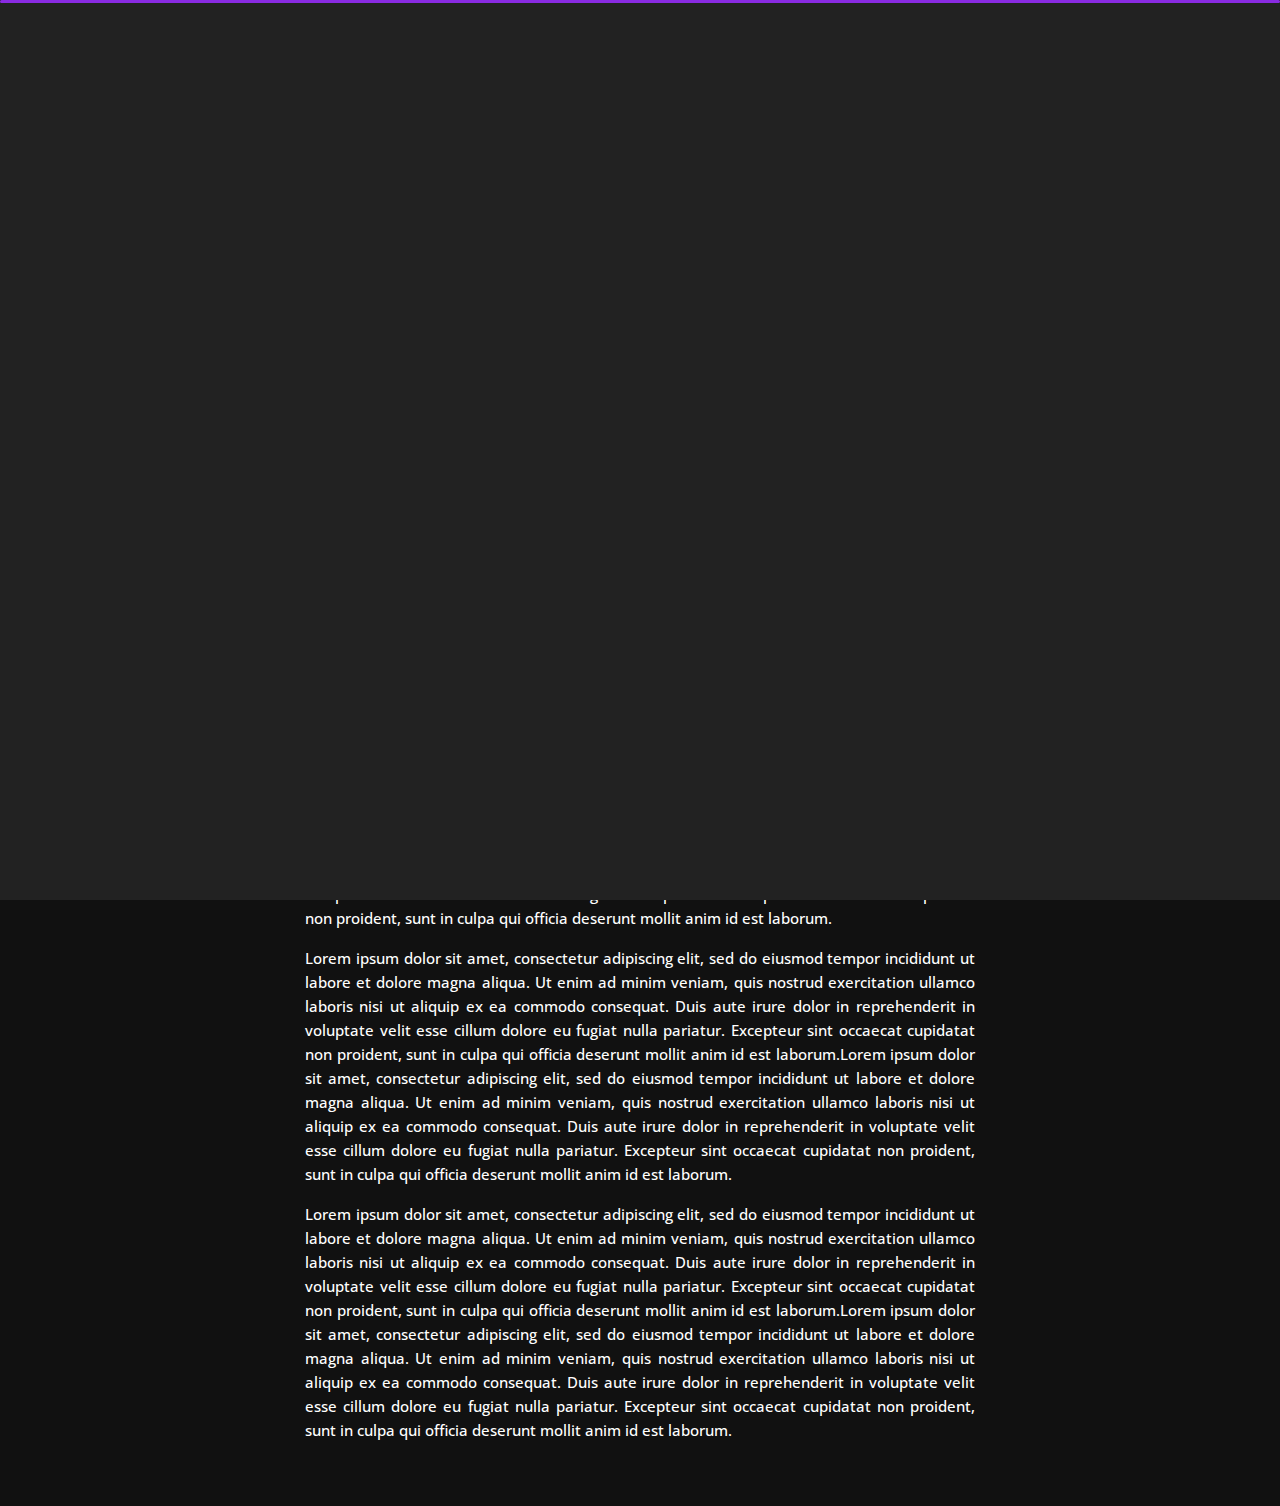
<file: Open/dark/blog-post.html>
<!DOCTYPE html>
<html lang="en">


<head>
    <meta charset="utf-8">
    <title>Blog - Personal Portfolio</title>
    <meta name="viewport" content="width=device-width, initial-scale=1">

    <!-- Template Google Fonts -->
    <link href="https://fonts.googleapis.com/css?family=Poppins:400,400i,500,500i,600,600i,700,700i,800,800i,900,900i" rel="stylesheet">
    <link href="https://fonts.googleapis.com/css?family=Open+Sans:300,400,400i,600,600i,700" rel="stylesheet">

    <!-- Template CSS Files -->
    <link href="css/bootstrap.min.css" rel="stylesheet">
    <link href="css/preloader.min.css" rel="stylesheet">
    <link href="css/circle.css" rel="stylesheet">
    <link href="css/font-awesome.min.css" rel="stylesheet">
    <link href="css/fm.revealator.jquery.min.css" rel="stylesheet">
    <link href="css/style.css" rel="stylesheet">

    <!-- CSS Skin File -->
    <link href="css/skins/yellow.css" rel="stylesheet">

    <!-- Live Style Switcher - demo only -->
    <link rel="alternate stylesheet" type="text/css" title="blue" href="css/skins/blue.css" />
    <link rel="alternate stylesheet" type="text/css" title="green" href="css/skins/green.css" />
    <link rel="alternate stylesheet" type="text/css" title="yellow" href="css/skins/yellow.css" />
    <link rel="alternate stylesheet" type="text/css" title="blueviolet" href="css/skins/blueviolet.css" />
    <link rel="alternate stylesheet" type="text/css" title="goldenrod" href="css/skins/goldenrod.css" />
    <link rel="alternate stylesheet" type="text/css" title="magenta" href="css/skins/magenta.css" />
    <link rel="alternate stylesheet" type="text/css" title="orange" href="css/skins/orange.css" />
    <link rel="alternate stylesheet" type="text/css" title="purple" href="css/skins/purple.css" />
    <link rel="alternate stylesheet" type="text/css" title="red" href="css/skins/red.css" />
    <link rel="alternate stylesheet" type="text/css" title="yellowgreen" href="css/skins/yellowgreen.css" />
    <link rel="stylesheet" type="text/css" href="css/styleswitcher.css" />

    <!-- Modernizr JS File -->
    <script src="js/modernizr.custom.js"></script>
</head>

<body class="blog-post">
<!-- Live Style Switcher Starts - demo only -->
<div id="switcher" class="">
    <div class="content-switcher">
        <h4>STYLE SWITCHER</h4>
        <ul>
            <li>
                <a href="#" onclick="setActiveStyleSheet('purple');" title="purple" class="color"><img src="img/styleswitcher/purple.png" alt="purple"/></a>
            </li>
            <li>
                <a href="#" onclick="setActiveStyleSheet('red');" title="red" class="color"><img src="img/styleswitcher/red.png" alt="red"/></a>
            </li>
            <li>
                <a href="#" onclick="setActiveStyleSheet('blueviolet');" title="blueviolet" class="color"><img src="img/styleswitcher/blueviolet.png" alt="blueviolet"/></a>
            </li>
            <li>
                <a href="#" onclick="setActiveStyleSheet('blue');" title="blue" class="color"><img src="img/styleswitcher/blue.png" alt="blue"/></a>
            </li>
            <li>
                <a href="#" onclick="setActiveStyleSheet('goldenrod');" title="goldenrod" class="color"><img src="img/styleswitcher/goldenrod.png" alt="goldenrod"/></a>
            </li>
            <li>
                <a href="#" onclick="setActiveStyleSheet('magenta');" title="magenta" class="color"><img src="img/styleswitcher/magenta.png" alt="magenta"/></a>
            </li>
            <li>
                <a href="#" onclick="setActiveStyleSheet('yellowgreen');" title="yellowgreen" class="color"><img src="img/styleswitcher/yellowgreen.png" alt="yellowgreen"/></a>
            </li>
            <li>
                <a href="#" onclick="setActiveStyleSheet('orange');" title="orange" class="color"><img src="img/styleswitcher/orange.png" alt="orange"/></a>
            </li>
            <li>
                <a href="#" onclick="setActiveStyleSheet('green');" title="green" class="color"><img src="img/styleswitcher/green.png" alt="green"/></a>
            </li>
            <li>
                <a href="#" onclick="setActiveStyleSheet('yellow');" title="yellow" class="color"><img src="img/styleswitcher/yellow.png" alt="yellow"/></a>
            </li>
        </ul>

       <div id="hideSwitcher">&times;</div>
    </div>
</div>
<div id="showSwitcher" class="styleSecondColor"><i class="fa fa-cog fa-spin"></i></div>
<!-- Live Style Switcher Ends - demo only -->
<!-- Header Starts -->
<header class="header" id="navbar-collapse-toggle">
    <!-- Fixed Navigation Starts -->
    <ul class="icon-menu d-none d-lg-block revealator-slideup revealator-once revealator-delay1">
        <li class="icon-box">
            <i class="fa fa-home"></i>
            <a href="index.html">
                <h2>Home</h2>
            </a>
        </li>
        <li class="icon-box">
            <i class="fa fa-user"></i>
            <a href="about.html">
                <h2>About</h2>
            </a>
        </li>
        <li class="icon-box">
            <i class="fa fa-briefcase"></i>
            <a href="portfolio.html">
                <h2>Portfolio</h2>
            </a>
        </li>
        <li class="icon-box">
            <i class="fa fa-envelope-open"></i>
            <a href="contact.html">
                <h2>Contact</h2>
            </a>
        </li>
        <li class="icon-box active">
            <i class="fa fa-comments"></i>
            <a href="blog.html">
                <h2>Blog</h2>
            </a>
        </li>
    </ul>
    <!-- Fixed Navigation Ends -->
    <!-- Mobile Menu Starts -->
    <nav role="navigation" class="d-block d-lg-none">
        <div id="menuToggle">
            <input type="checkbox" />
            <span></span>
            <span></span>
            <span></span>
            <ul class="list-unstyled" id="menu">
                <li><a href="index.html"><i class="fa fa-home"></i><span>Home</span></a></li>
                <li><a href="about.html"><i class="fa fa-user"></i><span>About</span></a></li>
                <li><a href="portfolio.html"><i class="fa fa-folder-open"></i><span>Portfolio</span></a></li>
                <li><a href="contact.html"><i class="fa fa-envelope-open"></i><span>Contact</span></a></li>
                <li class="active"><a href="blog.html"><i class="fa fa-comments"></i><span>Blog</span></a></li>
            </ul>
        </div>
    </nav>
    <!-- Mobile Menu Ends -->
</header>
<!-- Header Ends -->
<!-- Page Title Starts -->
<section class="title-section text-left text-sm-center revealator-slideup revealator-once revealator-delay1">
    <h1>my <span>blog</span></h1>
    <span class="title-bg">posts</span>
</section>
<!-- Page Title Ends -->
<!-- Main Content Starts -->
<section class="main-content revealator-slideup revealator-once revealator-delay1">
    <div class="container">
        <div class="row">
            <!-- Article Starts -->
            <article class="col-12">
                <!-- Meta Starts -->
                <div class="meta open-sans-font">
                    <span><i class="fa fa-user"></i> steve</span>
                    <span class="date"><i class="fa fa-calendar"></i> 9 January 2017</span>
                    <span><i class="fa fa-tags"></i> wordpress, business, economy, design</span>
                </div>
                <!-- Meta Ends -->
                <!-- Article Content Starts -->
                <h1 class="text-uppercase text-capitalize">Everything You Need to Know About Web Accessibility</h1>
                <img src="img/blog/blog-post-1.jpg" class="img-fluid" alt="Blog image"/>
                <div class="blog-excerpt open-sans-font pb-5">
                    <p>Lorem ipsum dolor sit amet, consectetur adipiscing elit, sed do eiusmod tempor incididunt ut labore et dolore magna aliqua. Ut enim ad minim veniam, quis nostrud exercitation ullamco laboris nisi ut aliquip ex ea commodo consequat.
                        Duis aute irure dolor in reprehenderit in voluptate velit esse cillum dolore eu fugiat nulla pariatur. Excepteur sint occaecat cupidatat non proident, sunt in culpa qui officia deserunt mollit anim id est laborum.</p>
                    <p>Lorem ipsum dolor sit amet, consectetur adipiscing elit, sed do eiusmod tempor incididunt ut labore et dolore magna aliqua. Ut enim ad minim veniam, quis nostrud exercitation ullamco laboris nisi ut aliquip ex ea commodo consequat.
                        Duis aute irure dolor in reprehenderit in voluptate velit esse cillum dolore eu fugiat nulla pariatur. Excepteur sint occaecat cupidatat non proident, sunt in culpa qui officia deserunt mollit anim id est laborum.Lorem ipsum
                        dolor sit amet, consectetur adipiscing elit, sed do eiusmod tempor incididunt ut labore et dolore magna aliqua. Ut enim ad minim veniam, quis nostrud exercitation ullamco laboris nisi ut aliquip ex ea commodo consequat. Duis
                        aute irure dolor in reprehenderit in voluptate velit esse cillum dolore eu fugiat nulla pariatur. Excepteur sint occaecat cupidatat non proident, sunt in culpa qui officia deserunt mollit anim id est laborum.</p>
                    <p>Lorem ipsum dolor sit amet, consectetur adipiscing elit, sed do eiusmod tempor incididunt ut labore et dolore magna aliqua. Ut enim ad minim veniam, quis nostrud exercitation ullamco laboris nisi ut aliquip ex ea commodo consequat.
                        Duis aute irure dolor in reprehenderit in voluptate velit esse cillum dolore eu fugiat nulla pariatur. Excepteur sint occaecat cupidatat non proident, sunt in culpa qui officia deserunt mollit anim id est laborum.Lorem ipsum
                        dolor sit amet, consectetur adipiscing elit, sed do eiusmod tempor incididunt ut labore et dolore magna aliqua. Ut enim ad minim veniam, quis nostrud exercitation ullamco laboris nisi ut aliquip ex ea commodo consequat. Duis
                        aute irure dolor in reprehenderit in voluptate velit esse cillum dolore eu fugiat nulla pariatur. Excepteur sint occaecat cupidatat non proident, sunt in culpa qui officia deserunt mollit anim id est laborum.</p>
                </div>
                <!-- Article Content Ends -->
            </article>
            <!-- Article Ends -->
        </div>
    </div>
</section>
<!-- Template JS Files -->
<script src="js/jquery-3.5.0.min.js"></script>
<script src="js/styleswitcher.js"></script>
<script src="js/preloader.min.js"></script>
<script src="js/fm.revealator.jquery.min.js"></script>
<script src="js/imagesloaded.pkgd.min.js"></script>
<script src="js/masonry.pkgd.min.js"></script>
<script src="js/classie.js"></script>
<script src="js/cbpGridGallery.js"></script>
<script src="js/jquery.hoverdir.js"></script>
<script src="js/popper.min.js"></script>
<script src="js/bootstrap.js"></script>
<script src="js/custom.js"></script>

</body>


</html>
</file>
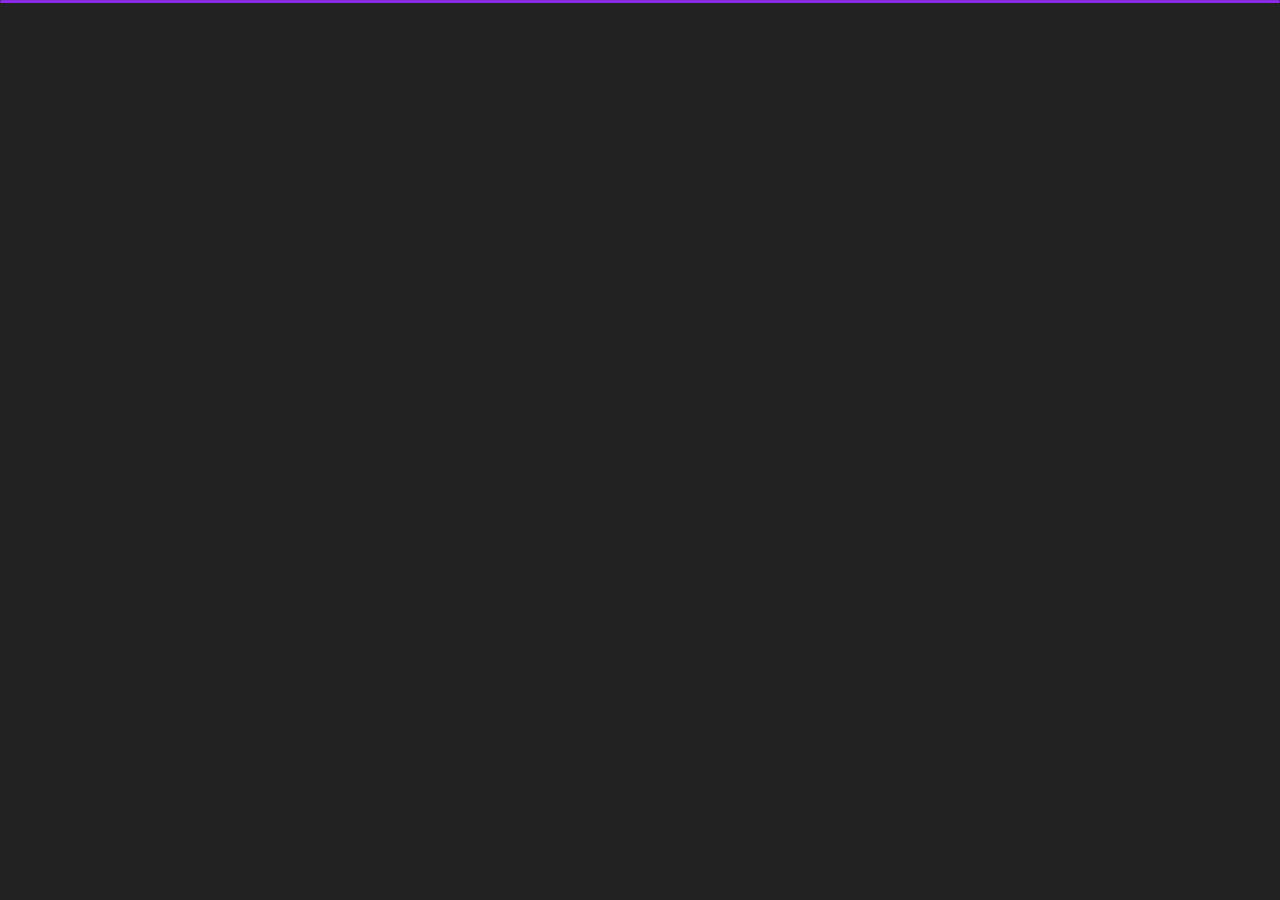
<file: Open/dark/blog.html>
﻿<!DOCTYPE html>
<html lang="en">
  <head>
    <meta charset="utf-8" />
    <title>Blog - Personal Portfolio</title>
    <meta name="viewport" content="width=device-width, initial-scale=1" />

    <!-- Template Google Fonts -->
    <link
      href="https://fonts.googleapis.com/css?family=Poppins:400,400i,500,500i,600,600i,700,700i,800,800i,900,900i"
      rel="stylesheet"
    />
    <link
      href="https://fonts.googleapis.com/css?family=Open+Sans:300,400,400i,600,600i,700"
      rel="stylesheet"
    />

    <!-- Template CSS Files -->
    <link href="css/bootstrap.min.css" rel="stylesheet" />
    <link href="css/preloader.min.css" rel="stylesheet" />
    <link href="css/circle.css" rel="stylesheet" />
    <link href="css/font-awesome.min.css" rel="stylesheet" />
    <link href="css/fm.revealator.jquery.min.css" rel="stylesheet" />
    <link href="css/style.css" rel="stylesheet" />

    <!-- CSS Skin File -->
    <link href="css/skins/yellow.css" rel="stylesheet" />

    <!-- Live Style Switcher - demo only -->
    <link
      rel="alternate stylesheet"
      type="text/css"
      title="blue"
      href="css/skins/blue.css"
    />
    <link
      rel="alternate stylesheet"
      type="text/css"
      title="green"
      href="css/skins/green.css"
    />
    <link
      rel="alternate stylesheet"
      type="text/css"
      title="yellow"
      href="css/skins/yellow.css"
    />
    <link
      rel="alternate stylesheet"
      type="text/css"
      title="blueviolet"
      href="css/skins/blueviolet.css"
    />
    <link
      rel="alternate stylesheet"
      type="text/css"
      title="goldenrod"
      href="css/skins/goldenrod.css"
    />
    <link
      rel="alternate stylesheet"
      type="text/css"
      title="magenta"
      href="css/skins/magenta.css"
    />
    <link
      rel="alternate stylesheet"
      type="text/css"
      title="orange"
      href="css/skins/orange.css"
    />
    <link
      rel="alternate stylesheet"
      type="text/css"
      title="purple"
      href="css/skins/purple.css"
    />
    <link
      rel="alternate stylesheet"
      type="text/css"
      title="red"
      href="css/skins/red.css"
    />
    <link
      rel="alternate stylesheet"
      type="text/css"
      title="yellowgreen"
      href="css/skins/yellowgreen.css"
    />
    <link rel="stylesheet" type="text/css" href="css/styleswitcher.css" />

    <!-- Modernizr JS File -->
    <script src="js/modernizr.custom.js"></script>
  </head>

  <body class="blog">
    <!-- Live Style Switcher Starts - demo only -->
    <div id="switcher" class="">
      <div class="content-switcher">
        <h4>STYLE SWITCHER</h4>
        <ul>
          <li>
            <a
              href="#"
              onclick="setActiveStyleSheet('purple');"
              title="purple"
              class="color"
              ><img src="img/styleswitcher/purple.png" alt="purple"
            /></a>
          </li>
          <li>
            <a
              href="#"
              onclick="setActiveStyleSheet('red');"
              title="red"
              class="color"
              ><img src="img/styleswitcher/red.png" alt="red"
            /></a>
          </li>
          <li>
            <a
              href="#"
              onclick="setActiveStyleSheet('blueviolet');"
              title="blueviolet"
              class="color"
              ><img src="img/styleswitcher/blueviolet.png" alt="blueviolet"
            /></a>
          </li>
          <li>
            <a
              href="#"
              onclick="setActiveStyleSheet('blue');"
              title="blue"
              class="color"
              ><img src="img/styleswitcher/blue.png" alt="blue"
            /></a>
          </li>
          <li>
            <a
              href="#"
              onclick="setActiveStyleSheet('goldenrod');"
              title="goldenrod"
              class="color"
              ><img src="img/styleswitcher/goldenrod.png" alt="goldenrod"
            /></a>
          </li>
          <li>
            <a
              href="#"
              onclick="setActiveStyleSheet('magenta');"
              title="magenta"
              class="color"
              ><img src="img/styleswitcher/magenta.png" alt="magenta"
            /></a>
          </li>
          <li>
            <a
              href="#"
              onclick="setActiveStyleSheet('yellowgreen');"
              title="yellowgreen"
              class="color"
              ><img src="img/styleswitcher/yellowgreen.png" alt="yellowgreen"
            /></a>
          </li>
          <li>
            <a
              href="#"
              onclick="setActiveStyleSheet('orange');"
              title="orange"
              class="color"
              ><img src="img/styleswitcher/orange.png" alt="orange"
            /></a>
          </li>
          <li>
            <a
              href="#"
              onclick="setActiveStyleSheet('green');"
              title="green"
              class="color"
              ><img src="img/styleswitcher/green.png" alt="green"
            /></a>
          </li>
          <li>
            <a
              href="#"
              onclick="setActiveStyleSheet('yellow');"
              title="yellow"
              class="color"
              ><img src="img/styleswitcher/yellow.png" alt="yellow"
            /></a>
          </li>
        </ul>

        <div id="hideSwitcher">&times;</div>
      </div>
    </div>
    <div id="showSwitcher" class="styleSecondColor">
      <i class="fa fa-cog fa-spin"></i>
    </div>
    <!-- Live Style Switcher Ends - demo only -->
    <!-- Header Starts -->
    <header class="header" id="navbar-collapse-toggle">
      <!-- Fixed Navigation Starts -->
      <ul
        class="icon-menu d-none d-lg-block revealator-slideup revealator-once revealator-delay1"
      >
        <li class="icon-box">
          <i class="fa fa-home"></i>
          <a href="index.html">
            <h2>Home</h2>
          </a>
        </li>
        <li class="icon-box">
          <i class="fa fa-user"></i>
          <a href="about.html">
            <h2>About</h2>
          </a>
        </li>
        <li class="icon-box">
          <i class="fa fa-briefcase"></i>
          <a href="portfolio.html">
            <h2>Projects</h2>
          </a>
        </li>
        <li class="icon-box">
          <i class="fa fa-envelope-open"></i>
          <a href="contact.html">
            <h2>Contact</h2>
          </a>
        </li>
        <li class="icon-box active">
          <i class="fa fa-comments"></i>
          <a href="blog.html">
            <h2>Blog</h2>
          </a>
        </li>
        <li class="icon-box">
          <i class="fa fa-external-link"></i>
          <a href="shayari.html">
            <h2>Shayari</h2>
          </a>
        </li>
      </ul>
      <!-- Fixed Navigation Ends -->
      <!-- Mobile Menu Starts -->
      <nav role="navigation" class="d-block d-lg-none">
        <div id="menuToggle">
          <input type="checkbox" />
          <span></span>
          <span></span>
          <span></span>
          <ul class="list-unstyled" id="menu">
            <li>
              <a href="index.html"
                ><i class="fa fa-home"></i><span>Home</span></a
              >
            </li>
            <li>
              <a href="about.html"
                ><i class="fa fa-user"></i><span>About</span></a
              >
            </li>
            <li>
              <a href="portfolio.html"
                ><i class="fa fa-folder-open"></i><span>Projects</span></a
              >
            </li>
            <li>
              <a href="contact.html"
                ><i class="fa fa-envelope-open"></i><span>Contact</span></a
              >
            </li>
            <li class="active">
              <a href="blog.html"
                ><i class="fa fa-comments"></i><span>Blog</span></a
              >
            </li>
            <li>
              <a href="#"
                ><i class="fa fa-external-link"></i><span>Shayari</span></a
              >
            </li>
          </ul>
        </div>
      </nav>
      <!-- Mobile Menu Ends -->
    </header>
    <!-- Header Ends -->
    <!-- Page Title Starts -->
    <section
      class="title-section text-left text-sm-center revealator-slideup revealator-once revealator-delay1"
    >
      <h1>my <span>blog</span></h1>
      <span class="title-bg">posts</span>
    </section>
    <!-- Page Title Ends -->
    <!-- Main Content Starts -->
    <section
      class="main-content revealator-slideup revealator-once revealator-delay1"
    >
      <div class="container">
        <!-- Articles Starts -->
        <div class="row">
          <!-- Article Starts -->
          <div class="col-12 col-md-6 col-lg-6 col-xl-4 mb-30">
            <article class="post-container">
              <div class="post-thumb">
                <a
                  href="https://anmolgiraseblogs22.blogspot.com/2024/02/chalo-ml-ki-taraf.html"
                  class="d-block position-relative overflow-hidden"
                >
                  <img
                    src="img/blog/blog-post-1.jpg"
                    class="img-fluid"
                    alt="Blog Post"
                  />
                </a>
              </div>
              <div class="post-content">
                <div class="entry-header">
                  <h3>
                    <a
                      href="https://anmolgiraseblogs22.blogspot.com/2024/02/chalo-ml-ki-taraf.html"
                      >Chalo ML ki Taraf</a
                    >
                  </h3>
                </div>
                <div class="entry-content open-sans-font">
                  <p>
                    The blog contains the ML concepts and ideas with exciting
                    real-time applications. Go ahead!
                  </p>
                </div>
              </div>
            </article>
          </div>
          <!-- Article Ends -->
          <!-- Article Starts -->
          <div class="col-12 col-md-6 col-lg-6 col-xl-4 mb-30">
            <article class="post-container">
              <div class="post-thumb">
                <a
                  href="https://anmolgiraseblogs22.blogspot.com/2023/12/what-is-data-science-data-science-is.html"
                  class="d-block position-relative overflow-hidden"
                >
                  <img
                    src="img/blog/blog-post-2.jpg"
                    class="img-fluid"
                    alt=""
                  />
                </a>
              </div>
              <div class="post-content">
                <div class="entry-header">
                  <h3>
                    <a
                      href="https://anmolgiraseblogs22.blogspot.com/2023/12/what-is-data-science-data-science-is.html"
                      >Let's play with Data!</a
                    >
                  </h3>
                </div>
                <div class="entry-content open-sans-font">
                  <p>
                    The blog contains the Data Science concepts and ideas with
                    exciting real-time applications
                  </p>
                </div>
              </div>
            </article>
          </div>
          <!-- Article Ends -->
          <!-- Article Starts -->
          <div class="col-12 col-md-6 col-lg-6 col-xl-4 mb-30">
            <article class="post-container">
              <div class="post-thumb">
                <a
                  href="blog-post.html"
                  class="d-block position-relative overflow-hidden"
                >
                  <img
                    src="img/blog/blog-post-3.jpg"
                    class="img-fluid"
                    alt=""
                  />
                </a>
              </div>
              <div class="post-content">
                <div class="entry-header">
                  <h3>
                    <a href="blog-post.html"
                      >Everything You Need to Know About Web Accessibility</a
                    >
                  </h3>
                </div>
                <div class="entry-content open-sans-font">
                  <p>
                    Lorem ipsum dolor sit amet, consetetur sadipscing elitr, sed
                  </p>
                </div>
              </div>
            </article>
          </div>
          <!-- Article Ends -->
          <!-- Article Starts -->

          <!--<div class="col-12 col-md-6 col-lg-6 col-xl-4 mb-30">
            <article class="post-container">
              <div class="post-thumb">
                <a
                  href="blog-post.html"
                  class="d-block position-relative overflow-hidden"
                >
                  <img
                    src="img/blog/blog-post-4.jpg"
                    class="img-fluid"
                    alt=""
                  />
                </a>
              </div>
              <div class="post-content">
                <div class="entry-header">
                  <h3>
                    <a href="blog-post.html"
                      >How to Inject Humor & Comedy Into Your Brand</a
                    >
                  </h3>
                </div>
                <div class="entry-content open-sans-font">
                  <p>
                    Lorem ipsum dolor sit amet, consetetur sadipscing elitr, sed
                    diam nonumy eirmod tempor invidunt ut labore...
                  </p>
                </div>
              </div>
            </article>
          </div>
          <!-- Article Ends -->
          <!-- Article Starts -->
          <!--<div class="col-12 col-md-6 col-lg-6 col-xl-4 mb-30">
            <article class="post-container">
              <div class="post-thumb">
                <a
                  href="blog-post.html"
                  class="d-block position-relative overflow-hidden"
                >
                  <img
                    src="img/blog/blog-post-5.jpg"
                    class="img-fluid"
                    alt=""
                  />
                </a>
              </div>
              <div class="post-content">
                <div class="entry-header">
                  <h3>
                    <a href="blog-post.html"
                      >Women in Web Design: How To Achieve Success</a
                    >
                  </h3>
                </div>
                <div class="entry-content open-sans-font">
                  <p>
                    Lorem ipsum dolor sit amet, consetetur sadipscing elitr, sed
                    diam nonumy eirmod tempor invidunt ut labore...
                  </p>
                </div>
              </div>
            </article>
          </div>
          <!-- Article Ends -->
          <!-- Article Starts -->
          <!--<div class="col-12 col-md-6 col-lg-6 col-xl-4 mb-30">
            <article class="post-container">
              <div class="post-thumb">
                <a
                  href="blog-post.html"
                  class="d-block position-relative overflow-hidden"
                >
                  <img
                    src="img/blog/blog-post-6.jpg"
                    class="img-fluid"
                    alt=""
                  />
                </a>
              </div>
              <div class="post-content">
                <div class="entry-header">
                  <h3>
                    <a href="blog-post.html"
                      >Evergreen versus topical content: An overview</a
                    >
                  </h3>
                </div>
                <div class="entry-content open-sans-font">
                  <p>
                    Lorem ipsum dolor sit amet, consetetur sadipscing elitr, sed
                    diam nonumy eirmod tempor invidunt ut labore...
                  </p>
                </div>
              </div>
            </article>
          </div>
          <!-- Article Ends -->
          <!-- Pagination Starts -->
          <!-- <div class="col-12 mt-4">
            <nav aria-label="Page navigation example">
              <ul class="pagination justify-content-center mb-0">
                <li class="page-item"><a class="page-link" href="#">1</a></li>
                <li class="page-item active">
                  <a class="page-link" href="#">2</a>
                </li>
                <li class="page-item"><a class="page-link" href="#">3</a></li>
                <li class="page-item"><a class="page-link" href="#">4</a></li>
              </ul>
            </nav>
          </div> -->
          <!-- Pagination Ends -->
        </div>
        <!-- Articles Ends -->
      </div>
    </section>

    <!-- Template JS Files -->
    <script src="js/jquery-3.5.0.min.js"></script>
    <script src="js/styleswitcher.js"></script>
    <script src="js/preloader.min.js"></script>
    <script src="js/fm.revealator.jquery.min.js"></script>
    <script src="js/imagesloaded.pkgd.min.js"></script>
    <script src="js/masonry.pkgd.min.js"></script>
    <script src="js/classie.js"></script>
    <script src="js/cbpGridGallery.js"></script>
    <script src="js/jquery.hoverdir.js"></script>
    <script src="js/popper.min.js"></script>
    <script src="js/bootstrap.js"></script>
    <script src="js/custom.js"></script>
  </body>
</html>
</file>
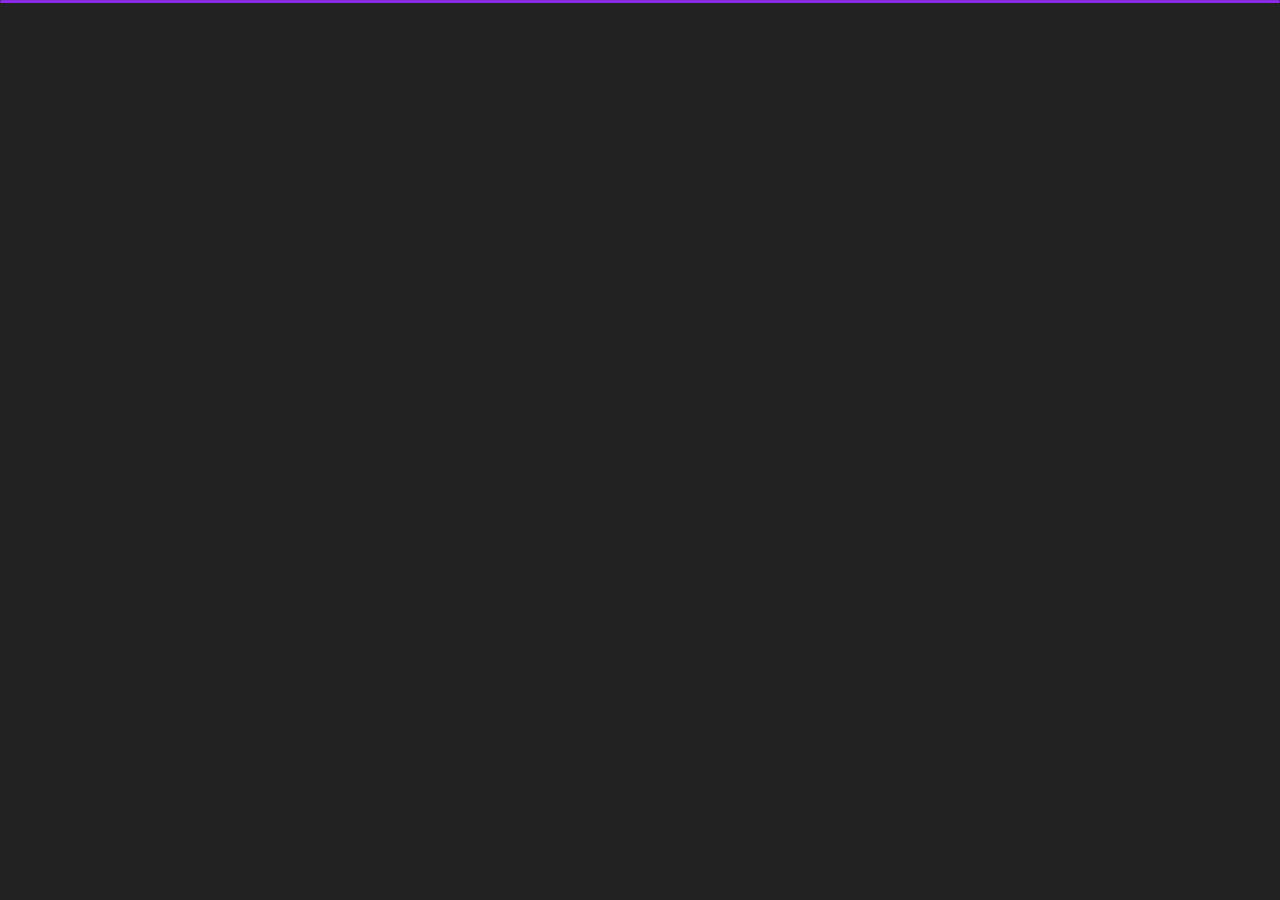
<file: Open/dark/contact.html>
<!DOCTYPE html>
<html lang="en">
  <head>
    <meta charset="utf-8" />
    <title>Contact - Personal Portfolio</title>
    <meta name="viewport" content="width=device-width, initial-scale=1" />

    <!-- Template Google Fonts -->
    <link
      href="https://fonts.googleapis.com/css?family=Poppins:400,400i,500,500i,600,600i,700,700i,800,800i,900,900i"
      rel="stylesheet"
    />
    <link
      href="https://fonts.googleapis.com/css?family=Open+Sans:300,400,400i,600,600i,700"
      rel="stylesheet"
    />

    <!-- Template CSS Files -->
    <link href="css/bootstrap.min.css" rel="stylesheet" />
    <link href="css/preloader.min.css" rel="stylesheet" />
    <link href="css/circle.css" rel="stylesheet" />
    <link href="css/font-awesome.min.css" rel="stylesheet" />
    <link href="css/fm.revealator.jquery.min.css" rel="stylesheet" />
    <link href="css/style.css" rel="stylesheet" />

    <!-- CSS Skin File -->
    <link href="css/skins/yellow.css" rel="stylesheet" />

    <!-- Live Style Switcher - demo only -->
    <link
      rel="alternate stylesheet"
      type="text/css"
      title="blue"
      href="css/skins/blue.css"
    />
    <link
      rel="alternate stylesheet"
      type="text/css"
      title="green"
      href="css/skins/green.css"
    />
    <link
      rel="alternate stylesheet"
      type="text/css"
      title="yellow"
      href="css/skins/yellow.css"
    />
    <link
      rel="alternate stylesheet"
      type="text/css"
      title="blueviolet"
      href="css/skins/blueviolet.css"
    />
    <link
      rel="alternate stylesheet"
      type="text/css"
      title="goldenrod"
      href="css/skins/goldenrod.css"
    />
    <link
      rel="alternate stylesheet"
      type="text/css"
      title="magenta"
      href="css/skins/magenta.css"
    />
    <link
      rel="alternate stylesheet"
      type="text/css"
      title="orange"
      href="css/skins/orange.css"
    />
    <link
      rel="alternate stylesheet"
      type="text/css"
      title="purple"
      href="css/skins/purple.css"
    />
    <link
      rel="alternate stylesheet"
      type="text/css"
      title="red"
      href="css/skins/red.css"
    />
    <link
      rel="alternate stylesheet"
      type="text/css"
      title="yellowgreen"
      href="css/skins/yellowgreen.css"
    />
    <link rel="stylesheet" type="text/css" href="css/styleswitcher.css" />

    <!-- Modernizr JS File -->
    <script src="js/modernizr.custom.js"></script>
  </head>

  <body class="contact">
    <!-- Live Style Switcher Starts - demo only -->
    <div id="switcher" class="">
      <div class="content-switcher">
        <h4>STYLE SWITCHER</h4>
        <ul>
          <li>
            <a
              href="#"
              onclick="setActiveStyleSheet('purple');"
              title="purple"
              class="color"
              ><img src="img/styleswitcher/purple.png" alt="purple"
            /></a>
          </li>
          <li>
            <a
              href="#"
              onclick="setActiveStyleSheet('red');"
              title="red"
              class="color"
              ><img src="img/styleswitcher/red.png" alt="red"
            /></a>
          </li>
          <li>
            <a
              href="#"
              onclick="setActiveStyleSheet('blueviolet');"
              title="blueviolet"
              class="color"
              ><img src="img/styleswitcher/blueviolet.png" alt="blueviolet"
            /></a>
          </li>
          <li>
            <a
              href="#"
              onclick="setActiveStyleSheet('blue');"
              title="blue"
              class="color"
              ><img src="img/styleswitcher/blue.png" alt="blue"
            /></a>
          </li>
          <li>
            <a
              href="#"
              onclick="setActiveStyleSheet('goldenrod');"
              title="goldenrod"
              class="color"
              ><img src="img/styleswitcher/goldenrod.png" alt="goldenrod"
            /></a>
          </li>
          <li>
            <a
              href="#"
              onclick="setActiveStyleSheet('magenta');"
              title="magenta"
              class="color"
              ><img src="img/styleswitcher/magenta.png" alt="magenta"
            /></a>
          </li>
          <li>
            <a
              href="#"
              onclick="setActiveStyleSheet('yellowgreen');"
              title="yellowgreen"
              class="color"
              ><img src="img/styleswitcher/yellowgreen.png" alt="yellowgreen"
            /></a>
          </li>
          <li>
            <a
              href="#"
              onclick="setActiveStyleSheet('orange');"
              title="orange"
              class="color"
              ><img src="img/styleswitcher/orange.png" alt="orange"
            /></a>
          </li>
          <li>
            <a
              href="#"
              onclick="setActiveStyleSheet('green');"
              title="green"
              class="color"
              ><img src="img/styleswitcher/green.png" alt="green"
            /></a>
          </li>
          <li>
            <a
              href="#"
              onclick="setActiveStyleSheet('yellow');"
              title="yellow"
              class="color"
              ><img src="img/styleswitcher/yellow.png" alt="yellow"
            /></a>
          </li>
        </ul>

        <div id="hideSwitcher">&times;</div>
      </div>
    </div>
    <div id="showSwitcher" class="styleSecondColor">
      <i class="fa fa-cog fa-spin"></i>
    </div>
    <!-- Live Style Switcher Ends - demo only -->
    <!-- Header Starts -->
    <header class="header" id="navbar-collapse-toggle">
      <!-- Fixed Navigation Starts -->
      <ul
        class="icon-menu d-none d-lg-block revealator-slideup revealator-once revealator-delay1"
      >
        <li class="icon-box">
          <i class="fa fa-home"></i>
          <a href="index.html">
            <h2>Home</h2>
          </a>
        </li>
        <li class="icon-box">
          <i class="fa fa-user"></i>
          <a href="about.html">
            <h2>About</h2>
          </a>
        </li>
        <li class="icon-box">
          <i class="fa fa-briefcase"></i>
          <a href="portfolio.html">
            <h2>Projects</h2>
          </a>
        </li>
        <li class="icon-box active">
          <i class="fa fa-envelope-open"></i>
          <a href="contact.html">
            <h2>Contact</h2>
          </a>
        </li>
        <li class="icon-box">
          <i class="fa fa-comments"></i>
          <a href="blog.html">
            <h2>Blog</h2>
          </a>
        </li>
        <li class="icon-box">
          <i class="fa fa-external-link"></i>
          <a href="shayari.html">
            <h2>Shayari</h2>
          </a>
        </li>
      </ul>
      <!-- Fixed Navigation Ends -->
      <!-- Mobile Menu Starts -->
      <nav role="navigation" class="d-block d-lg-none">
        <div id="menuToggle">
          <input type="checkbox" />
          <span></span>
          <span></span>
          <span></span>
          <ul class="list-unstyled" id="menu">
            <li>
              <a href="index.html"
                ><i class="fa fa-home"></i><span>Home</span></a
              >
            </li>
            <li>
              <a href="about.html"
                ><i class="fa fa-user"></i><span>About</span></a
              >
            </li>
            <li>
              <a href="portfolio.html"
                ><i class="fa fa-folder-open"></i><span>Projects</span></a
              >
            </li>
            <li class="active">
              <a href="contact.html"
                ><i class="fa fa-envelope-open"></i><span>Contact</span></a
              >
            </li>
            <li>
              <a href="blog.html"
                ><i class="fa fa-comments"></i><span>Blog</span></a
              >
            </li>
            <li>
              <a href="#"
                ><i class="fa fa-external-link"></i><span>Shayari</span></a
              >
            </li>
          </ul>
        </div>
      </nav>
      <!-- Mobile Menu Ends -->
    </header>
    <!-- Header Ends -->
    <!-- Page Title Starts -->
    <section
      class="title-section text-left text-sm-center revealator-slideup revealator-once revealator-delay1"
    >
      <h1>get in <span>touch</span></h1>
      <span class="title-bg">contact</span>
    </section>
    <!-- Page Title Ends -->
    <!-- Main Content Starts -->
    <section
      class="main-content revealator-slideup revealator-once revealator-delay1"
    >
      <div class="container">
        <div class="row">
          <!-- Left Side Starts -->
          <div class="col-12 col-lg-4">
            <h3 class="text-uppercase custom-title mb-0 ft-wt-600 pb-3">
              Don't be shy !
            </h3>
            <p class="open-sans-font mb-3">
              Feel free to get in touch with me. I am always open to discussing
              new projects, creative ideas or opportunities to be part of your
              visions.
            </p>
            <p class="open-sans-font custom-span-contact position-relative">
              <i class="fa fa-envelope-open position-absolute"></i>
              <span class="d-block">mail me</span>annu220703@gmail.com
            </p>
            <p class="open-sans-font custom-span-contact position-relative">
              <i class="fa fa-phone-square position-absolute"></i>
              <span class="d-block">call me</span>+91 xxxxxxxxxx
            </p>
            <ul class="social list-unstyled pt-1 mb-5">
              <li class="linkedin">
                <a
                  title="LinkedIn"
                  href="https://www.linkedin.com/in/anmol-girase-a2b7a7249/"
                  target="_blank"
                  ><i class="fa fa-linkedin"></i
                ></a>
              </li>
              <li class="twitter">
                <a
                  title="Twitter"
                  href="https://x.com/anmolgirase"
                  target="_blank"
                  ><i class="fa fa-twitter"></i
                ></a>
              </li>
              <li class="youtube">
                <a
                  title="Youtube"
                  href="https://www.youtube.com/@Anmol_Girase22"
                  target="_self"
                  ><i class="fa fa-youtube"></i
                ></a>
              </li>
              <li class="github">
                <a
                  title="Github"
                  href="https://github.com/techannu872"
                  target="_blank"
                  ><i class="fa fa-github"></i
                ></a>
              </li>
              <li class="instagram">
                <a
                  title="Instagram"
                  href="https://www.instagram.com/a_life_alive_in_me/"
                  target="_blank"
                  ><i class="fa fa-instagram"></i
                ></a>
              </li>
            </ul>
          </div>
          <!-- Left Side Ends -->
          <!-- Contact Form Starts -->
          <div class="col-12 col-lg-8">
            <form
              class="contactform"
              method="post"
              action="http://slimhamdi.net/tunis/dark/php/process-form.php"
            >
              <div class="contactform">
                <div class="row">
                  <div class="col-12 col-md-4">
                    <input type="text" name="name" placeholder="YOUR NAME" />
                  </div>
                  <div class="col-12 col-md-4">
                    <input type="email" name="email" placeholder="YOUR EMAIL" />
                  </div>
                  <div class="col-12 col-md-4">
                    <input
                      type="text"
                      name="subject"
                      placeholder="YOUR SUBJECT"
                    />
                  </div>
                  <div class="col-12">
                    <textarea
                      name="message"
                      placeholder="YOUR MESSAGE"
                    ></textarea>
                    <button type="submit" class="btn btn-contact">
                      Send Message
                    </button>
                  </div>
                  <div class="col-12 form-message">
                    <span
                      class="output_message text-center font-weight-600 text-uppercase"
                    ></span>
                  </div>
                </div>
              </div>
            </form>
          </div>
          <!-- Contact Form Ends -->
        </div>
      </div>
    </section>
    <!-- Template JS Files -->
    <script src="js/jquery-3.5.0.min.js"></script>
    <script src="js/styleswitcher.js"></script>
    <script src="js/preloader.min.js"></script>
    <script src="js/fm.revealator.jquery.min.js"></script>
    <script src="js/imagesloaded.pkgd.min.js"></script>
    <script src="js/masonry.pkgd.min.js"></script>
    <script src="js/classie.js"></script>
    <script src="js/cbpGridGallery.js"></script>
    <script src="js/jquery.hoverdir.js"></script>
    <script src="js/popper.min.js"></script>
    <script src="js/bootstrap.js"></script>
    <script src="js/custom.js"></script>
  </body>
</html>
</file>
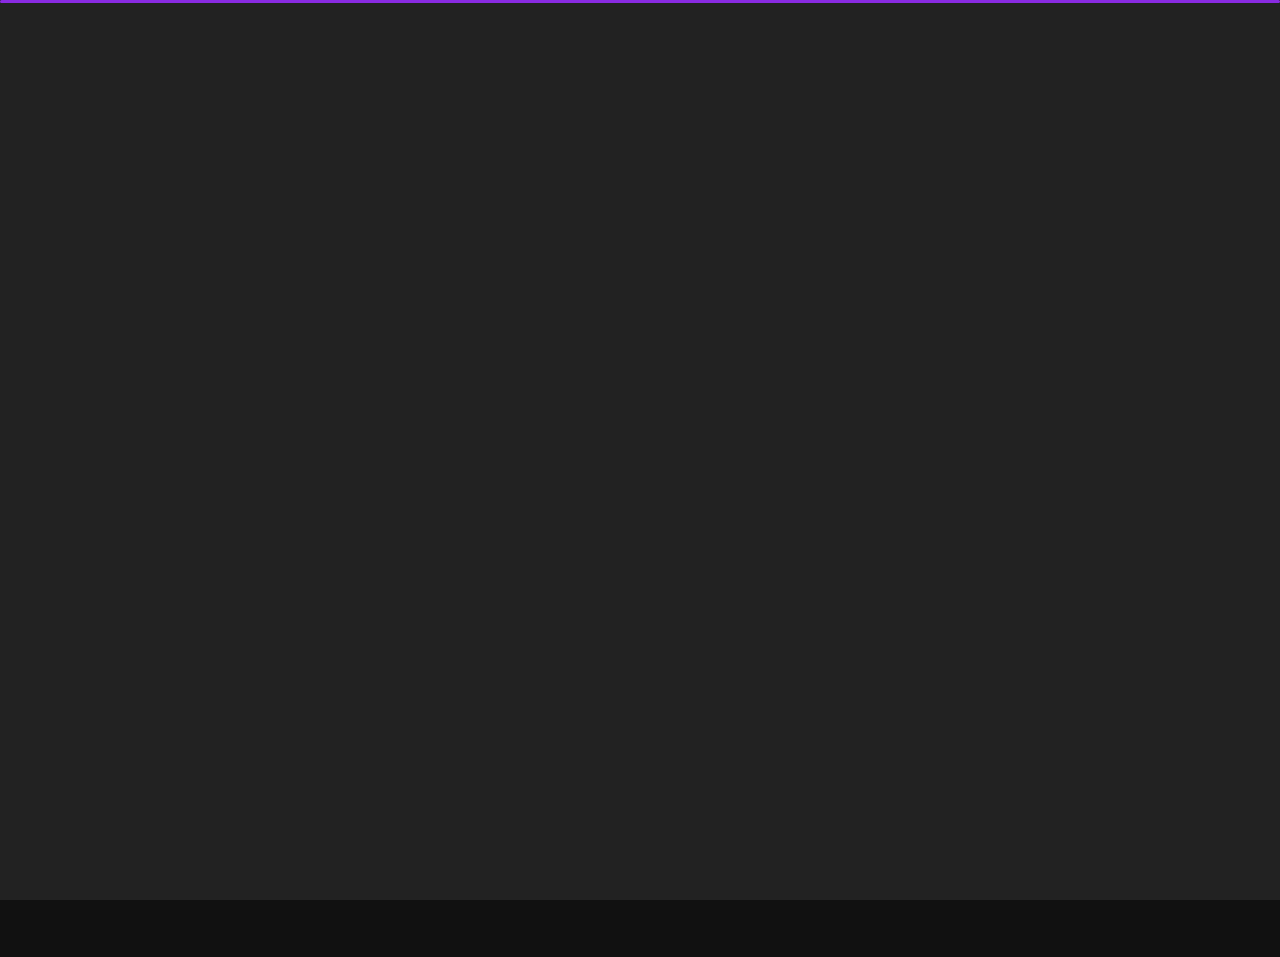
<file: Open/dark/portfolio.html>
<!DOCTYPE html>
<html lang="en">
  <head>
    <meta charset="utf-8" />
    <title>Projects - Personal Portfolio</title>
    <meta name="viewport" content="width=device-width, initial-scale=1" />

    <!-- Template Google Fonts -->
    <link
      href="https://fonts.googleapis.com/css?family=Poppins:400,400i,500,500i,600,600i,700,700i,800,800i,900,900i"
      rel="stylesheet"
    />
    <link
      href="https://fonts.googleapis.com/css?family=Open+Sans:300,400,400i,600,600i,700"
      rel="stylesheet"
    />

    <!-- Template CSS Files -->
    <link href="css/bootstrap.min.css" rel="stylesheet" />
    <link href="css/preloader.min.css" rel="stylesheet" />
    <link href="css/circle.css" rel="stylesheet" />
    <link href="css/font-awesome.min.css" rel="stylesheet" />
    <link href="css/fm.revealator.jquery.min.css" rel="stylesheet" />
    <link href="css/style.css" rel="stylesheet" />

    <!-- CSS Skin File -->
    <link href="css/skins/yellow.css" rel="stylesheet" />

    <!-- Live Style Switcher - demo only -->
    <link
      rel="alternate stylesheet"
      type="text/css"
      title="blue"
      href="css/skins/blue.css"
    />
    <link
      rel="alternate stylesheet"
      type="text/css"
      title="green"
      href="css/skins/green.css"
    />
    <link
      rel="alternate stylesheet"
      type="text/css"
      title="yellow"
      href="css/skins/yellow.css"
    />
    <link
      rel="alternate stylesheet"
      type="text/css"
      title="blueviolet"
      href="css/skins/blueviolet.css"
    />
    <link
      rel="alternate stylesheet"
      type="text/css"
      title="goldenrod"
      href="css/skins/goldenrod.css"
    />
    <link
      rel="alternate stylesheet"
      type="text/css"
      title="magenta"
      href="css/skins/magenta.css"
    />
    <link
      rel="alternate stylesheet"
      type="text/css"
      title="orange"
      href="css/skins/orange.css"
    />
    <link
      rel="alternate stylesheet"
      type="text/css"
      title="purple"
      href="css/skins/purple.css"
    />
    <link
      rel="alternate stylesheet"
      type="text/css"
      title="red"
      href="css/skins/red.css"
    />
    <link
      rel="alternate stylesheet"
      type="text/css"
      title="yellowgreen"
      href="css/skins/yellowgreen.css"
    />
    <link rel="stylesheet" type="text/css" href="css/styleswitcher.css" />

    <!-- Modernizr JS File -->
    <script src="js/modernizr.custom.js"></script>
  </head>

  <body class="portfolio">
    <!-- Live Style Switcher Starts - demo only -->
    <div id="switcher" class="">
      <div class="content-switcher">
        <h4>STYLE SWITCHER</h4>
        <ul>
          <li>
            <a
              href="#"
              onclick="setActiveStyleSheet('purple');"
              title="purple"
              class="color"
              ><img src="img/styleswitcher/purple.png" alt="purple"
            /></a>
          </li>
          <li>
            <a
              href="#"
              onclick="setActiveStyleSheet('red');"
              title="red"
              class="color"
              ><img src="img/styleswitcher/red.png" alt="red"
            /></a>
          </li>
          <li>
            <a
              href="#"
              onclick="setActiveStyleSheet('blueviolet');"
              title="blueviolet"
              class="color"
              ><img src="img/styleswitcher/blueviolet.png" alt="blueviolet"
            /></a>
          </li>
          <li>
            <a
              href="#"
              onclick="setActiveStyleSheet('blue');"
              title="blue"
              class="color"
              ><img src="img/styleswitcher/blue.png" alt="blue"
            /></a>
          </li>
          <li>
            <a
              href="#"
              onclick="setActiveStyleSheet('goldenrod');"
              title="goldenrod"
              class="color"
              ><img src="img/styleswitcher/goldenrod.png" alt="goldenrod"
            /></a>
          </li>
          <li>
            <a
              href="#"
              onclick="setActiveStyleSheet('magenta');"
              title="magenta"
              class="color"
              ><img src="img/styleswitcher/magenta.png" alt="magenta"
            /></a>
          </li>
          <li>
            <a
              href="#"
              onclick="setActiveStyleSheet('yellowgreen');"
              title="yellowgreen"
              class="color"
              ><img src="img/styleswitcher/yellowgreen.png" alt="yellowgreen"
            /></a>
          </li>
          <li>
            <a
              href="#"
              onclick="setActiveStyleSheet('orange');"
              title="orange"
              class="color"
              ><img src="img/styleswitcher/orange.png" alt="orange"
            /></a>
          </li>
          <li>
            <a
              href="#"
              onclick="setActiveStyleSheet('green');"
              title="green"
              class="color"
              ><img src="img/styleswitcher/green.png" alt="green"
            /></a>
          </li>
          <li>
            <a
              href="#"
              onclick="setActiveStyleSheet('yellow');"
              title="yellow"
              class="color"
              ><img src="img/styleswitcher/yellow.png" alt="yellow"
            /></a>
          </li>
        </ul>

        <div id="hideSwitcher">&times;</div>
      </div>
    </div>
    <div id="showSwitcher" class="styleSecondColor">
      <i class="fa fa-cog fa-spin"></i>
    </div>
    <!-- Live Style Switcher Ends - demo only -->
    <!-- Header Starts -->
    <header class="header" id="navbar-collapse-toggle">
      <!-- Fixed Navigation Starts -->
      <ul
        class="icon-menu d-none d-lg-block revealator-slideup revealator-once revealator-delay1"
      >
        <li class="icon-box">
          <i class="fa fa-home"></i>
          <a href="index.html">
            <h2>Home</h2>
          </a>
        </li>
        <li class="icon-box">
          <i class="fa fa-user"></i>
          <a href="about.html">
            <h2>About</h2>
          </a>
        </li>
        <li class="icon-box active">
          <i class="fa fa-briefcase"></i>
          <a href="portfolio.html">
            <h2>Projects</h2>
          </a>
        </li>
        <li class="icon-box">
          <i class="fa fa-envelope-open"></i>
          <a href="contact.html">
            <h2>Contact</h2>
          </a>
        </li>
        <li class="icon-box">
          <i class="fa fa-comments"></i>
          <a href="blog.html">
            <h2>Blog</h2>
          </a>
        </li>
        <li class="icon-box">
          <i class="fa fa-external-link"></i>
          <a href="shayari.html">
            <h2>Shayari</h2>
          </a>
        </li>
      </ul>
      <!-- Fixed Navigation Ends -->
      <!-- Mobile Menu Starts -->
      <nav role="navigation" class="d-block d-lg-none">
        <div id="menuToggle">
          <input type="checkbox" />
          <span></span>
          <span></span>
          <span></span>
          <ul class="list-unstyled" id="menu">
            <li>
              <a href="index.html"
                ><i class="fa fa-home"></i><span>Home</span></a
              >
            </li>
            <li>
              <a href="about.html"
                ><i class="fa fa-user"></i><span>About</span></a
              >
            </li>
            <li class="active">
              <a href="portfolio.html"
                ><i class="fa fa-folder-open"></i><span>Projects</span></a
              >
            </li>
            <li>
              <a href="contact.html"
                ><i class="fa fa-envelope-open"></i><span>Contact</span></a
              >
            </li>
            <li>
              <a href="blog.html"
                ><i class="fa fa-comments"></i><span>Blog</span></a
              >
            </li>
            <li>
              <a href="#"
                ><i class="fa fa-external-link"></i><span>Shayari</span></a
              >
            </li>
          </ul>
        </div>
      </nav>
      <!-- Mobile Menu Ends -->
    </header>
    <!-- Header Ends -->
    <!-- Page Title Starts -->
    <section
      class="title-section text-left text-sm-center revealator-slideup revealator-once revealator-delay1"
    >
      <h1>my <span>Projects</span></h1>
      <span class="title-bg">works</span>
    </section>
    <!-- Page Title Ends -->
    <!-- Main Content Starts -->
    <section
      class="main-content text-center revealator-slideup revealator-once revealator-delay1"
    >
      <div id="grid-gallery" class="container grid-gallery">
        <!-- Portfolio Grid Starts -->
        <section class="grid-wrap">
          <ul class="row grid">
            <!-- Portfolio Item Starts -->
            <li>
              <figure>
                <img src="img/projects/project-1.jpg" alt="Portolio Image" />
                <div><span>IPL Win Probability Project</span></div>
              </figure>
            </li>
            <!-- Portfolio Item Ends -->
            <!-- Portfolio Item Starts -->
            <li>
              <figure>
                <img src="img/projects/project-2.jpg" alt="Portolio Image" />
                <div><span>Company JoB Portal </span></div>
              </figure>
            </li>
            <!-- Portfolio Item Ends -->
            <!-- Portfolio Item Starts -->
            <li>
              <figure>
                <img src="img/projects/project-3.jpg" alt="Portolio Image" />
                <div><span>Portfolio Template</span></div>
              </figure>
            </li>
            <!-- Portfolio Item Ends -->
            <!-- Portfolio Item Starts -->
            <li>
              <figure>
                <img src="img/projects/project-4.jpg" alt="Portolio Image" />
                <div><span>Movie Recommendation System</span></div>
              </figure>
            </li>
            <!-- Portfolio Item Ends -->
            <!-- Portfolio Item Starts -->
            <li>
              <figure>
                <img src="img/projects/project-5.jpg" alt="Portolio Image" />
                <div><span>Image Project</span></div>
              </figure>
            </li>
            <!-- Portfolio Item Ends -->
            <!-- Portfolio Item Starts -->
            <li>
              <figure>
                <img src="img/projects/project-6.jpg" alt="Portolio Image" />
                <div><span>Image Project</span></div>
              </figure>
            </li>
            <!-- Portfolio Item Ends -->
            <!-- Portfolio Item Starts -->
            <li>
              <figure>
                <img src="img/projects/project-7.jpg" alt="Portolio Image" />
                <div><span>Image Project</span></div>
              </figure>
            </li>
            <!-- Portfolio Item Ends -->
            <!-- Portfolio Item Starts -->
            <li>
              <figure>
                <img src="img/projects/project-8.jpg" alt="Portolio Image" />
                <div><span>Image Project</span></div>
              </figure>
            </li>
            <!-- Portfolio Item Ends -->
            <!-- Portfolio Item Starts -->
            <li>
              <figure>
                <img src="img/projects/project-9.jpg" alt="Portolio Image" />
                <div><span>Image Project</span></div>
              </figure>
            </li>
            <!-- Portfolio Item Ends -->
          </ul>
        </section>
        <!-- Portfolio Grid Ends -->
        <!-- Portfolio Details Starts -->
        <section class="slideshow">
          <ul>
            <!-- Portfolio Item Detail Starts -->
            <li>
              <figure>
                <!-- Project Details Starts -->
                <figcaption>
                  <h3>IPL Win Probability Project</h3>
                  <div class="row open-sans-font">
                    <div class="col-12 col-sm-6 mb-2">
                      <i class="fa fa-file-text-o pr-2"></i
                      ><span class="project-label">Project </span>:
                      <span class="ft-wt-600 uppercase">Machine Learning</span>
                    </div>
                    <div class="col-12 col-sm-6 mb-2">
                      <i class="fa fa-user-o pr-2"></i
                      ><span class="project-label">Client </span>:
                      <span class="ft-wt-600 uppercase">College</span>
                    </div>
                    <div class="col-12 col-sm-6 mb-2">
                      <i class="fa fa-code pr-2"></i
                      ><span class="project-label">Langages </span>:
                      <span class="ft-wt-600 uppercase"
                        >Python, HTML, Streamlit</span
                      >
                    </div>
                    <div class="col-12 col-sm-6 mb-2">
                      <i class="fa fa-external-link pr-2"></i
                      ><span class="project-label">Preview </span>:
                      <span class="ft-wt-600 uppercase"
                        ><a
                          href="https://github.com/techannu872/IPL-ML-Project-2.0"
                          target="_blank"
                          >Go to site</a
                        ></span
                      >
                    </div>
                  </div>
                </figcaption>
                <!-- Project Details Ends -->
                <!-- Main Project Content Starts -->
                <img src="img/projects/project-1.jpg" alt="Portolio Image" />
                <!-- Main Project Content Ends -->
              </figure>
            </li>
            <!-- Portfolio Item Detail Ends -->
            <!-- Portfolio Item Detail Starts -->
            <li>
              <figure>
                <!-- Project Details Starts -->
                <figcaption>
                  <h3>Company Job Portal Project</h3>
                  <div class="row open-sans-font">
                    <div class="col-6 mb-2">
                      <i class="fa fa-file-text-o pr-2"></i
                      ><span class="project-label">Project </span>:
                    </div>
                    <div class="col-6 mb-2">
                      <i class="fa fa-user-o pr-2"></i
                      ><span class="project-label">Client </span>:
                      <span class="ft-wt-600 uppercase">Internship</span>
                    </div>
                    <div class="col-6 mb-2">
                      <i class="fa fa-code pr-2"></i
                      ><span class="project-label">Langages </span>:
                      <span class="ft-wt-600 uppercase"
                        >HTML, CSS, Javascript, ReactJS</span
                      >
                    </div>
                    <div class="col-6 mb-2">
                      <i class="fa fa-external-link pr-2"></i
                      ><span class="project-label">Preview </span>:
                      <span class="ft-wt-600 uppercase"
                        ><a href="#" target="_blank">Go to site</a></span
                      >
                    </div>
                  </div>
                </figcaption>
                <!-- Project Details Ends -->
                <!-- Main Project Content Starts -->
                <div class="videocontainer">
                  <iframe
                    class="youtube-video"
                    src="https://www.youtube.com/embed/7e90gBu4pas?enablejsapi=1&amp;version=3&amp;playerapiid=ytplayer"
                    allowfullscreen
                  ></iframe>
                </div>
                <!-- Main Project Content Ends -->
              </figure>
            </li>
            <!-- Portfolio Item Detail Ends -->
            <!-- Portfolio Item Detail Starts -->
            <li>
              <figure>
                <!-- Project Details Starts -->
                <figcaption>
                  <h3>Portfolio Template</h3>
                  <div class="row open-sans-font">
                    <div class="col-6 mb-2">
                      <i class="fa fa-file-text-o pr-2"></i
                      ><span class="project-label">Project </span>:
                      <span class="ft-wt-600 uppercase">Website</span>
                    </div>
                    <div class="col-6 mb-2">
                      <i class="fa fa-user-o pr-2"></i
                      ><span class="project-label">Client </span>:
                      <span class="ft-wt-600 uppercase">Darktheme</span>
                    </div>
                    <div class="col-6 mb-2">
                      <i class="fa fa-code pr-2"></i
                      ><span class="project-label">Langages </span>:
                      <span class="ft-wt-600 uppercase"
                        >HTML, CSS</span
                      >
                    </div>
                    <div class="col-6 mb-2">
                      <i class="fa fa-external-link pr-2"></i
                      ><span class="project-label">Preview </span>:
                      <span class="ft-wt-600 uppercase"
                        ><a href="https://anmol-girase-portfolio.vercel.app/" target="_blank"
                          >www.portfolio-template.net</a
                        ></span
                      >
                    </div>
                  </div>
                </figcaption>
                <!-- Project Details Ends -->
                <!-- Main Project Content Starts -->
                <div
                  id="slider"
                  class="carousel slide portfolio-slider"
                  data-ride="carousel"
                  data-interval="false"
                >
                  <ol class="carousel-indicators">
                    <li
                      data-target="#slider"
                      data-slide-to="0"
                      class="active"
                    ></li>
                    <li data-target="#slider" data-slide-to="1"></li>
                    <li data-target="#slider" data-slide-to="2"></li>
                  </ol>
                  <!-- The slideshow -->
                  <div class="carousel-inner">
                    <div class="carousel-item active">
                      <img src="img/projects/project-3.jpg" alt="slide 1" />
                    </div>
                    <div class="carousel-item">
                      <img src="img/projects/project-2.jpg" alt="slide 2" />
                    </div>
                    <div class="carousel-item">
                      <img src="img/projects/project-1.jpg" alt="slide 3" />
                    </div>
                  </div>
                </div>
                <!-- Main Project Content Ends -->
              </figure>
            </li>
            <!-- Portfolio Item Detail Ends -->
            <!-- Portfolio Item Detail Starts -->
            <li>
              <figure>
                <!-- Project Details Starts -->
                <figcaption>
                  <h3>Movie Recommendation System</h3>
                  <div class="row open-sans-font">
                    <div class="col-6 mb-2">
                      <i class="fa fa-file-text-o pr-2"></i
                      ><span class="project-label">Project </span>:
                      <span class="ft-wt-600 uppercase">Video</span>
                    </div>
                    <div class="col-6 mb-2">
                      <i class="fa fa-user-o pr-2"></i
                      ><span class="project-label">Client </span>:
                      <span class="ft-wt-600 uppercase">Mini-Project</span>
                    </div>
                    <div class="col-6 mb-2">
                      <i class="fa fa-code pr-2"></i
                      ><span class="project-label">Langages </span>:
                      <span class="ft-wt-600 uppercase">Html, CSS & JS</span>
                    </div>
                    <div class="col-6 mb-2">
                      <i class="fa fa-external-link pr-2"></i
                      ><span class="project-label">Preview </span>:
                      <span class="ft-wt-600 uppercase"
                        ><a href="https://movie-recommendation-ml-project.onrender.com/" target="_blank">www.ml-project.com</a></span
                      >
                    </div>
                  </div>
                </figcaption>
                <!-- Project Details Ends -->
                <!-- Main Project Content Starts -->
                <video
                  id="video"
                  class="responsive-video"
                  controls
                  poster="img/projects/project-1.jpg"
                >
                  <source src="img/projects/video.mp4" type="video/mp4" />
                </video>
                <!-- Main Project Content Ends -->
              </figure>
            </li>
            <!-- Portfolio Item Detail Ends -->
            <!-- Portfolio Item Detail Starts -->
            <li>
              <figure>
                <!-- Project Details Starts -->
                <figcaption>
                  <h3>Image Project</h3>
                  <div class="row open-sans-font">
                    <div class="col-6 mb-2">
                      <i class="fa fa-file-text-o pr-2"></i
                      ><span class="project-label">Project </span>:
                      <span class="ft-wt-600 uppercase">Website</span>
                    </div>
                    <div class="col-6 mb-2">
                      <i class="fa fa-user-o pr-2"></i
                      ><span class="project-label">Client </span>:
                      <span class="ft-wt-600 uppercase">Envato</span>
                    </div>
                    <div class="col-6 mb-2">
                      <i class="fa fa-code pr-2"></i
                      ><span class="project-label">Langages </span>:
                      <span class="ft-wt-600 uppercase"
                        >HTML, CSS, Javascript</span
                      >
                    </div>
                    <div class="col-6 mb-2">
                      <i class="fa fa-external-link pr-2"></i
                      ><span class="project-label">Preview </span>:
                      <span class="ft-wt-600 uppercase"
                        ><a href="#" target="_blank">www.envato.com</a></span
                      >
                    </div>
                  </div>
                </figcaption>
                <!-- Project Details Ends -->
                <!-- Main Project Content Starts -->
                <img src="img/projects/project-5.jpg" alt="Portolio Image" />
                <!-- Main Project Content Ends -->
              </figure>
            </li>
            <!-- Portfolio Item Detail Ends -->
            <!-- Portfolio Item Detail Starts -->
            <li>
              <figure>
                <!-- Project Details Starts -->
                <figcaption>
                  <h3>Image Project</h3>
                  <div class="row open-sans-font">
                    <div class="col-6 mb-2">
                      <i class="fa fa-file-text-o pr-2"></i
                      ><span class="project-label">Project </span>:
                      <span class="ft-wt-600 uppercase">Website</span>
                    </div>
                    <div class="col-6 mb-2">
                      <i class="fa fa-user-o pr-2"></i
                      ><span class="project-label">Client </span>:
                      <span class="ft-wt-600 uppercase">Envato</span>
                    </div>
                    <div class="col-6 mb-2">
                      <i class="fa fa-code pr-2"></i
                      ><span class="project-label">Langages </span>:
                      <span class="ft-wt-600 uppercase"
                        >HTML, CSS, Javascript</span
                      >
                    </div>
                    <div class="col-6 mb-2">
                      <i class="fa fa-external-link pr-2"></i
                      ><span class="project-label">Preview </span>:
                      <span class="ft-wt-600 uppercase"
                        ><a href="#" target="_blank">www.envato.com</a></span
                      >
                    </div>
                  </div>
                </figcaption>
                <!-- Project Details Ends -->
                <!-- Main Project Content Starts -->
                <img src="img/projects/project-6.jpg" alt="Portolio Image" />
                <!-- Main Project Content Ends -->
              </figure>
            </li>
            <!-- Portfolio Item Detail Ends -->
            <!-- Portfolio Item Detail Starts -->
            <li>
              <figure>
                <!-- Project Details Starts -->
                <figcaption>
                  <h3>Image Project</h3>
                  <div class="row open-sans-font">
                    <div class="col-6 mb-2">
                      <i class="fa fa-file-text-o pr-2"></i
                      ><span class="project-label">Project </span>:
                      <span class="ft-wt-600 uppercase">Website</span>
                    </div>
                    <div class="col-6 mb-2">
                      <i class="fa fa-user-o pr-2"></i
                      ><span class="project-label">Client </span>:
                      <span class="ft-wt-600 uppercase">Envato</span>
                    </div>
                    <div class="col-6 mb-2">
                      <i class="fa fa-code pr-2"></i
                      ><span class="project-label">Langages </span>:
                      <span class="ft-wt-600 uppercase"
                        >HTML, CSS, Javascript</span
                      >
                    </div>
                    <div class="col-6 mb-2">
                      <i class="fa fa-external-link pr-2"></i
                      ><span class="project-label">Preview </span>:
                      <span class="ft-wt-600 uppercase"
                        ><a href="#" target="_blank">www.envato.com</a></span
                      >
                    </div>
                  </div>
                </figcaption>
                <!-- Project Details Ends -->
                <!-- Main Project Content Starts -->
                <img src="img/projects/project-7.jpg" alt="Portolio Image" />
                <!-- Main Project Content Ends -->
              </figure>
            </li>
            <!-- Portfolio Item Detail Ends -->
            <!-- Portfolio Item Detail Starts -->
            <li>
              <figure>
                <!-- Project Details Starts -->
                <figcaption>
                  <h3>Image Project</h3>
                  <div class="row open-sans-font">
                    <div class="col-6 mb-2">
                      <i class="fa fa-file-text-o pr-2"></i
                      ><span class="project-label">Project </span>:
                      <span class="ft-wt-600 uppercase">Website</span>
                    </div>
                    <div class="col-6 mb-2">
                      <i class="fa fa-user-o pr-2"></i
                      ><span class="project-label">Client </span>:
                      <span class="ft-wt-600 uppercase">Envato</span>
                    </div>
                    <div class="col-6 mb-2">
                      <i class="fa fa-code pr-2"></i
                      ><span class="project-label">Langages </span>:
                      <span class="ft-wt-600 uppercase"
                        >HTML, CSS, Javascript</span
                      >
                    </div>
                    <div class="col-6 mb-2">
                      <i class="fa fa-external-link pr-2"></i
                      ><span class="project-label">Preview </span>:
                      <span class="ft-wt-600 uppercase"
                        ><a href="#" target="_blank">www.envato.com</a></span
                      >
                    </div>
                  </div>
                </figcaption>
                <!-- Project Details Ends -->
                <!-- Main Project Content Starts -->
                <img src="img/projects/project-8.jpg" alt="Portolio Image" />
                <!-- Main Project Content Ends -->
              </figure>
            </li>
            <!-- Portfolio Item Detail Ends -->
            <!-- Portfolio Item Detail Starts -->
            <li>
              <figure>
                <!-- Project Details Starts -->
                <figcaption>
                  <h3>Image Project</h3>
                  <div class="row open-sans-font">
                    <div class="col-6 mb-2">
                      <i class="fa fa-file-text-o pr-2"></i
                      ><span class="project-label">Project </span>:
                      <span class="ft-wt-600 uppercase">Website</span>
                    </div>
                    <div class="col-6 mb-2">
                      <i class="fa fa-user-o pr-2"></i
                      ><span class="project-label">Client </span>:
                      <span class="ft-wt-600 uppercase">Envato</span>
                    </div>
                    <div class="col-6 mb-2">
                      <i class="fa fa-code pr-2"></i
                      ><span class="project-label">Langages </span>:
                      <span class="ft-wt-600 uppercase"
                        >HTML, CSS, Javascript</span
                      >
                    </div>
                    <div class="col-6 mb-2">
                      <i class="fa fa-external-link pr-2"></i
                      ><span class="project-label">Preview </span>:
                      <span class="ft-wt-600 uppercase"
                        ><a href="#" target="_blank">www.envato.com</a></span
                      >
                    </div>
                  </div>
                </figcaption>
                <!-- Project Details Ends -->
                <!-- Main Project Content Starts -->
                <img src="img/projects/project-9.jpg" alt="Portolio Image" />
                <!-- Main Project Content Ends -->
              </figure>
            </li>
            <!-- Portfolio Item Detail Ends -->
          </ul>
          <!-- Portfolio Navigation Starts -->
          <nav>
            <span class="icon nav-prev"
              ><img src="img/projects/navigation/left-arrow.png" alt="previous"
            /></span>
            <span class="icon nav-next"
              ><img src="img/projects/navigation/right-arrow.png" alt="next"
            /></span>
            <span class="nav-close"
              ><img
                src="img/projects/navigation/close-button.png"
                alt="close"
              />
            </span>
          </nav>
          <!-- Portfolio Navigation Ends -->
        </section>
      </div>
    </section>
    <!-- Main Content Ends -->

    <!-- Template JS Files -->
    <script src="js/jquery-3.5.0.min.js"></script>
    <script src="js/styleswitcher.js"></script>
    <script src="js/preloader.min.js"></script>
    <script src="js/fm.revealator.jquery.min.js"></script>
    <script src="js/imagesloaded.pkgd.min.js"></script>
    <script src="js/masonry.pkgd.min.js"></script>
    <script src="js/classie.js"></script>
    <script src="js/cbpGridGallery.js"></script>
    <script src="js/jquery.hoverdir.js"></script>
    <script src="js/popper.min.js"></script>
    <script src="js/bootstrap.js"></script>
    <script src="js/custom.js"></script>
  </body>
</html>
</file>
<file: Open/dark/css/circle.css>
.rect-auto,
.c100.p51 .slice,
.c100.p52 .slice,
.c100.p53 .slice,
.c100.p54 .slice,
.c100.p55 .slice,
.c100.p56 .slice,
.c100.p57 .slice,
.c100.p58 .slice,
.c100.p59 .slice,
.c100.p60 .slice,
.c100.p61 .slice,
.c100.p62 .slice,
.c100.p63 .slice,
.c100.p64 .slice,
.c100.p65 .slice,
.c100.p66 .slice,
.c100.p67 .slice,
.c100.p68 .slice,
.c100.p69 .slice,
.c100.p70 .slice,
.c100.p71 .slice,
.c100.p72 .slice,
.c100.p73 .slice,
.c100.p74 .slice,
.c100.p75 .slice,
.c100.p76 .slice,
.c100.p77 .slice,
.c100.p78 .slice,
.c100.p79 .slice,
.c100.p80 .slice,
.c100.p81 .slice,
.c100.p82 .slice,
.c100.p83 .slice,
.c100.p84 .slice,
.c100.p85 .slice,
.c100.p86 .slice,
.c100.p87 .slice,
.c100.p88 .slice,
.c100.p89 .slice,
.c100.p90 .slice,
.c100.p91 .slice,
.c100.p92 .slice,
.c100.p93 .slice,
.c100.p94 .slice,
.c100.p95 .slice,
.c100.p96 .slice,
.c100.p97 .slice,
.c100.p98 .slice,
.c100.p99 .slice,
.c100.p100 .slice {
  clip: rect(auto, auto, auto, auto);
}
.pie,
.c100 .bar,
.c100.p51 .fill,
.c100.p52 .fill,
.c100.p53 .fill,
.c100.p54 .fill,
.c100.p55 .fill,
.c100.p56 .fill,
.c100.p57 .fill,
.c100.p58 .fill,
.c100.p59 .fill,
.c100.p60 .fill,
.c100.p61 .fill,
.c100.p62 .fill,
.c100.p63 .fill,
.c100.p64 .fill,
.c100.p65 .fill,
.c100.p66 .fill,
.c100.p67 .fill,
.c100.p68 .fill,
.c100.p69 .fill,
.c100.p70 .fill,
.c100.p71 .fill,
.c100.p72 .fill,
.c100.p73 .fill,
.c100.p74 .fill,
.c100.p75 .fill,
.c100.p76 .fill,
.c100.p77 .fill,
.c100.p78 .fill,
.c100.p79 .fill,
.c100.p80 .fill,
.c100.p81 .fill,
.c100.p82 .fill,
.c100.p83 .fill,
.c100.p84 .fill,
.c100.p85 .fill,
.c100.p86 .fill,
.c100.p87 .fill,
.c100.p88 .fill,
.c100.p89 .fill,
.c100.p90 .fill,
.c100.p91 .fill,
.c100.p92 .fill,
.c100.p93 .fill,
.c100.p94 .fill,
.c100.p95 .fill,
.c100.p96 .fill,
.c100.p97 .fill,
.c100.p98 .fill,
.c100.p99 .fill,
.c100.p100 .fill {
  position: absolute;
  border: 0.08em solid #307bbb;
  width: 0.84em;
  height: 0.84em;
  clip: rect(0em, 0.5em, 1em, 0em);
  border-radius: 50%;
  -webkit-transform: rotate(0deg);
  -moz-transform: rotate(0deg);
  -ms-transform: rotate(0deg);
  -o-transform: rotate(0deg);
  transform: rotate(0deg);
}
.pie-fill,
.c100.p51 .bar:after,
.c100.p51 .fill,
.c100.p52 .bar:after,
.c100.p52 .fill,
.c100.p53 .bar:after,
.c100.p53 .fill,
.c100.p54 .bar:after,
.c100.p54 .fill,
.c100.p55 .bar:after,
.c100.p55 .fill,
.c100.p56 .bar:after,
.c100.p56 .fill,
.c100.p57 .bar:after,
.c100.p57 .fill,
.c100.p58 .bar:after,
.c100.p58 .fill,
.c100.p59 .bar:after,
.c100.p59 .fill,
.c100.p60 .bar:after,
.c100.p60 .fill,
.c100.p61 .bar:after,
.c100.p61 .fill,
.c100.p62 .bar:after,
.c100.p62 .fill,
.c100.p63 .bar:after,
.c100.p63 .fill,
.c100.p64 .bar:after,
.c100.p64 .fill,
.c100.p65 .bar:after,
.c100.p65 .fill,
.c100.p66 .bar:after,
.c100.p66 .fill,
.c100.p67 .bar:after,
.c100.p67 .fill,
.c100.p68 .bar:after,
.c100.p68 .fill,
.c100.p69 .bar:after,
.c100.p69 .fill,
.c100.p70 .bar:after,
.c100.p70 .fill,
.c100.p71 .bar:after,
.c100.p71 .fill,
.c100.p72 .bar:after,
.c100.p72 .fill,
.c100.p73 .bar:after,
.c100.p73 .fill,
.c100.p74 .bar:after,
.c100.p74 .fill,
.c100.p75 .bar:after,
.c100.p75 .fill,
.c100.p76 .bar:after,
.c100.p76 .fill,
.c100.p77 .bar:after,
.c100.p77 .fill,
.c100.p78 .bar:after,
.c100.p78 .fill,
.c100.p79 .bar:after,
.c100.p79 .fill,
.c100.p80 .bar:after,
.c100.p80 .fill,
.c100.p81 .bar:after,
.c100.p81 .fill,
.c100.p82 .bar:after,
.c100.p82 .fill,
.c100.p83 .bar:after,
.c100.p83 .fill,
.c100.p84 .bar:after,
.c100.p84 .fill,
.c100.p85 .bar:after,
.c100.p85 .fill,
.c100.p86 .bar:after,
.c100.p86 .fill,
.c100.p87 .bar:after,
.c100.p87 .fill,
.c100.p88 .bar:after,
.c100.p88 .fill,
.c100.p89 .bar:after,
.c100.p89 .fill,
.c100.p90 .bar:after,
.c100.p90 .fill,
.c100.p91 .bar:after,
.c100.p91 .fill,
.c100.p92 .bar:after,
.c100.p92 .fill,
.c100.p93 .bar:after,
.c100.p93 .fill,
.c100.p94 .bar:after,
.c100.p94 .fill,
.c100.p95 .bar:after,
.c100.p95 .fill,
.c100.p96 .bar:after,
.c100.p96 .fill,
.c100.p97 .bar:after,
.c100.p97 .fill,
.c100.p98 .bar:after,
.c100.p98 .fill,
.c100.p99 .bar:after,
.c100.p99 .fill,
.c100.p100 .bar:after,
.c100.p100 .fill {
  -webkit-transform: rotate(180deg);
  -moz-transform: rotate(180deg);
  -ms-transform: rotate(180deg);
  -o-transform: rotate(180deg);
  transform: rotate(180deg);
}
.c100 {
  position: relative;
  font-size: 120px;
  width: 1em;
  height: 1em;
  border-radius: 50%;
  float: left;
  margin: 0 0.1em 0.1em 0;
  background-color: #cccccc;
}
.c100 *,
.c100 *:before,
.c100 *:after {
  -webkit-box-sizing: content-box;
  -moz-box-sizing: content-box;
  box-sizing: content-box;
}
.c100.center {
  float: none;
  margin: 0 auto;
}
.c100.big {
  font-size: 240px;
}
.c100.small {
  font-size: 80px;
}
.c100 > span {
  position: absolute;
  width: 100%;
  z-index: 1;
  left: 0;
  top: 0;
  width: 5em;
  line-height: 5em;
  font-size: 0.2em;
  color: #cccccc;
  display: block;
  text-align: center;
  white-space: nowrap;
  -webkit-transition-property: all;
  -moz-transition-property: all;
  -o-transition-property: all;
  transition-property: all;
  -webkit-transition-duration: 0.2s;
  -moz-transition-duration: 0.2s;
  -o-transition-duration: 0.2s;
  transition-duration: 0.2s;
  -webkit-transition-timing-function: ease-out;
  -moz-transition-timing-function: ease-out;
  -o-transition-timing-function: ease-out;
  transition-timing-function: ease-out;
}
.c100:after {
  position: absolute;
  top: 0.08em;
  left: 0.08em;
  display: block;
  content: " ";
  border-radius: 50%;
  background-color: #f5f5f5;
  width: 0.84em;
  height: 0.84em;
  -webkit-transition-property: all;
  -moz-transition-property: all;
  -o-transition-property: all;
  transition-property: all;
  -webkit-transition-duration: 0.2s;
  -moz-transition-duration: 0.2s;
  -o-transition-duration: 0.2s;
  transition-duration: 0.2s;
  -webkit-transition-timing-function: ease-in;
  -moz-transition-timing-function: ease-in;
  -o-transition-timing-function: ease-in;
  transition-timing-function: ease-in;
}
.c100 .slice {
  position: absolute;
  width: 1em;
  height: 1em;
  clip: rect(0em, 1em, 1em, 0.5em);
}
.c100.p1 .bar {
  -webkit-transform: rotate(3.6deg);
  -moz-transform: rotate(3.6deg);
  -ms-transform: rotate(3.6deg);
  -o-transform: rotate(3.6deg);
  transform: rotate(3.6deg);
}
.c100.p2 .bar {
  -webkit-transform: rotate(7.2deg);
  -moz-transform: rotate(7.2deg);
  -ms-transform: rotate(7.2deg);
  -o-transform: rotate(7.2deg);
  transform: rotate(7.2deg);
}
.c100.p3 .bar {
  -webkit-transform: rotate(10.8deg);
  -moz-transform: rotate(10.8deg);
  -ms-transform: rotate(10.8deg);
  -o-transform: rotate(10.8deg);
  transform: rotate(10.8deg);
}
.c100.p4 .bar {
  -webkit-transform: rotate(14.4deg);
  -moz-transform: rotate(14.4deg);
  -ms-transform: rotate(14.4deg);
  -o-transform: rotate(14.4deg);
  transform: rotate(14.4deg);
}
.c100.p5 .bar {
  -webkit-transform: rotate(18deg);
  -moz-transform: rotate(18deg);
  -ms-transform: rotate(18deg);
  -o-transform: rotate(18deg);
  transform: rotate(18deg);
}
.c100.p6 .bar {
  -webkit-transform: rotate(21.6deg);
  -moz-transform: rotate(21.6deg);
  -ms-transform: rotate(21.6deg);
  -o-transform: rotate(21.6deg);
  transform: rotate(21.6deg);
}
.c100.p7 .bar {
  -webkit-transform: rotate(25.2deg);
  -moz-transform: rotate(25.2deg);
  -ms-transform: rotate(25.2deg);
  -o-transform: rotate(25.2deg);
  transform: rotate(25.2deg);
}
.c100.p8 .bar {
  -webkit-transform: rotate(28.8deg);
  -moz-transform: rotate(28.8deg);
  -ms-transform: rotate(28.8deg);
  -o-transform: rotate(28.8deg);
  transform: rotate(28.8deg);
}
.c100.p9 .bar {
  -webkit-transform: rotate(32.4deg);
  -moz-transform: rotate(32.4deg);
  -ms-transform: rotate(32.4deg);
  -o-transform: rotate(32.4deg);
  transform: rotate(32.4deg);
}
.c100.p10 .bar {
  -webkit-transform: rotate(36deg);
  -moz-transform: rotate(36deg);
  -ms-transform: rotate(36deg);
  -o-transform: rotate(36deg);
  transform: rotate(36deg);
}
.c100.p11 .bar {
  -webkit-transform: rotate(39.6deg);
  -moz-transform: rotate(39.6deg);
  -ms-transform: rotate(39.6deg);
  -o-transform: rotate(39.6deg);
  transform: rotate(39.6deg);
}
.c100.p12 .bar {
  -webkit-transform: rotate(43.2deg);
  -moz-transform: rotate(43.2deg);
  -ms-transform: rotate(43.2deg);
  -o-transform: rotate(43.2deg);
  transform: rotate(43.2deg);
}
.c100.p13 .bar {
  -webkit-transform: rotate(46.800000000000004deg);
  -moz-transform: rotate(46.800000000000004deg);
  -ms-transform: rotate(46.800000000000004deg);
  -o-transform: rotate(46.800000000000004deg);
  transform: rotate(46.800000000000004deg);
}
.c100.p14 .bar {
  -webkit-transform: rotate(50.4deg);
  -moz-transform: rotate(50.4deg);
  -ms-transform: rotate(50.4deg);
  -o-transform: rotate(50.4deg);
  transform: rotate(50.4deg);
}
.c100.p15 .bar {
  -webkit-transform: rotate(54deg);
  -moz-transform: rotate(54deg);
  -ms-transform: rotate(54deg);
  -o-transform: rotate(54deg);
  transform: rotate(54deg);
}
.c100.p16 .bar {
  -webkit-transform: rotate(57.6deg);
  -moz-transform: rotate(57.6deg);
  -ms-transform: rotate(57.6deg);
  -o-transform: rotate(57.6deg);
  transform: rotate(57.6deg);
}
.c100.p17 .bar {
  -webkit-transform: rotate(61.2deg);
  -moz-transform: rotate(61.2deg);
  -ms-transform: rotate(61.2deg);
  -o-transform: rotate(61.2deg);
  transform: rotate(61.2deg);
}
.c100.p18 .bar {
  -webkit-transform: rotate(64.8deg);
  -moz-transform: rotate(64.8deg);
  -ms-transform: rotate(64.8deg);
  -o-transform: rotate(64.8deg);
  transform: rotate(64.8deg);
}
.c100.p19 .bar {
  -webkit-transform: rotate(68.4deg);
  -moz-transform: rotate(68.4deg);
  -ms-transform: rotate(68.4deg);
  -o-transform: rotate(68.4deg);
  transform: rotate(68.4deg);
}
.c100.p20 .bar {
  -webkit-transform: rotate(72deg);
  -moz-transform: rotate(72deg);
  -ms-transform: rotate(72deg);
  -o-transform: rotate(72deg);
  transform: rotate(72deg);
}
.c100.p21 .bar {
  -webkit-transform: rotate(75.60000000000001deg);
  -moz-transform: rotate(75.60000000000001deg);
  -ms-transform: rotate(75.60000000000001deg);
  -o-transform: rotate(75.60000000000001deg);
  transform: rotate(75.60000000000001deg);
}
.c100.p22 .bar {
  -webkit-transform: rotate(79.2deg);
  -moz-transform: rotate(79.2deg);
  -ms-transform: rotate(79.2deg);
  -o-transform: rotate(79.2deg);
  transform: rotate(79.2deg);
}
.c100.p23 .bar {
  -webkit-transform: rotate(82.8deg);
  -moz-transform: rotate(82.8deg);
  -ms-transform: rotate(82.8deg);
  -o-transform: rotate(82.8deg);
  transform: rotate(82.8deg);
}
.c100.p24 .bar {
  -webkit-transform: rotate(86.4deg);
  -moz-transform: rotate(86.4deg);
  -ms-transform: rotate(86.4deg);
  -o-transform: rotate(86.4deg);
  transform: rotate(86.4deg);
}
.c100.p25 .bar {
  -webkit-transform: rotate(90deg);
  -moz-transform: rotate(90deg);
  -ms-transform: rotate(90deg);
  -o-transform: rotate(90deg);
  transform: rotate(90deg);
}
.c100.p26 .bar {
  -webkit-transform: rotate(93.60000000000001deg);
  -moz-transform: rotate(93.60000000000001deg);
  -ms-transform: rotate(93.60000000000001deg);
  -o-transform: rotate(93.60000000000001deg);
  transform: rotate(93.60000000000001deg);
}
.c100.p27 .bar {
  -webkit-transform: rotate(97.2deg);
  -moz-transform: rotate(97.2deg);
  -ms-transform: rotate(97.2deg);
  -o-transform: rotate(97.2deg);
  transform: rotate(97.2deg);
}
.c100.p28 .bar {
  -webkit-transform: rotate(100.8deg);
  -moz-transform: rotate(100.8deg);
  -ms-transform: rotate(100.8deg);
  -o-transform: rotate(100.8deg);
  transform: rotate(100.8deg);
}
.c100.p29 .bar {
  -webkit-transform: rotate(104.4deg);
  -moz-transform: rotate(104.4deg);
  -ms-transform: rotate(104.4deg);
  -o-transform: rotate(104.4deg);
  transform: rotate(104.4deg);
}
.c100.p30 .bar {
  -webkit-transform: rotate(108deg);
  -moz-transform: rotate(108deg);
  -ms-transform: rotate(108deg);
  -o-transform: rotate(108deg);
  transform: rotate(108deg);
}
.c100.p31 .bar {
  -webkit-transform: rotate(111.60000000000001deg);
  -moz-transform: rotate(111.60000000000001deg);
  -ms-transform: rotate(111.60000000000001deg);
  -o-transform: rotate(111.60000000000001deg);
  transform: rotate(111.60000000000001deg);
}
.c100.p32 .bar {
  -webkit-transform: rotate(115.2deg);
  -moz-transform: rotate(115.2deg);
  -ms-transform: rotate(115.2deg);
  -o-transform: rotate(115.2deg);
  transform: rotate(115.2deg);
}
.c100.p33 .bar {
  -webkit-transform: rotate(118.8deg);
  -moz-transform: rotate(118.8deg);
  -ms-transform: rotate(118.8deg);
  -o-transform: rotate(118.8deg);
  transform: rotate(118.8deg);
}
.c100.p34 .bar {
  -webkit-transform: rotate(122.4deg);
  -moz-transform: rotate(122.4deg);
  -ms-transform: rotate(122.4deg);
  -o-transform: rotate(122.4deg);
  transform: rotate(122.4deg);
}
.c100.p35 .bar {
  -webkit-transform: rotate(126deg);
  -moz-transform: rotate(126deg);
  -ms-transform: rotate(126deg);
  -o-transform: rotate(126deg);
  transform: rotate(126deg);
}
.c100.p36 .bar {
  -webkit-transform: rotate(129.6deg);
  -moz-transform: rotate(129.6deg);
  -ms-transform: rotate(129.6deg);
  -o-transform: rotate(129.6deg);
  transform: rotate(129.6deg);
}
.c100.p37 .bar {
  -webkit-transform: rotate(133.20000000000002deg);
  -moz-transform: rotate(133.20000000000002deg);
  -ms-transform: rotate(133.20000000000002deg);
  -o-transform: rotate(133.20000000000002deg);
  transform: rotate(133.20000000000002deg);
}
.c100.p38 .bar {
  -webkit-transform: rotate(136.8deg);
  -moz-transform: rotate(136.8deg);
  -ms-transform: rotate(136.8deg);
  -o-transform: rotate(136.8deg);
  transform: rotate(136.8deg);
}
.c100.p39 .bar {
  -webkit-transform: rotate(140.4deg);
  -moz-transform: rotate(140.4deg);
  -ms-transform: rotate(140.4deg);
  -o-transform: rotate(140.4deg);
  transform: rotate(140.4deg);
}
.c100.p40 .bar {
  -webkit-transform: rotate(144deg);
  -moz-transform: rotate(144deg);
  -ms-transform: rotate(144deg);
  -o-transform: rotate(144deg);
  transform: rotate(144deg);
}
.c100.p41 .bar {
  -webkit-transform: rotate(147.6deg);
  -moz-transform: rotate(147.6deg);
  -ms-transform: rotate(147.6deg);
  -o-transform: rotate(147.6deg);
  transform: rotate(147.6deg);
}
.c100.p42 .bar {
  -webkit-transform: rotate(151.20000000000002deg);
  -moz-transform: rotate(151.20000000000002deg);
  -ms-transform: rotate(151.20000000000002deg);
  -o-transform: rotate(151.20000000000002deg);
  transform: rotate(151.20000000000002deg);
}
.c100.p43 .bar {
  -webkit-transform: rotate(154.8deg);
  -moz-transform: rotate(154.8deg);
  -ms-transform: rotate(154.8deg);
  -o-transform: rotate(154.8deg);
  transform: rotate(154.8deg);
}
.c100.p44 .bar {
  -webkit-transform: rotate(158.4deg);
  -moz-transform: rotate(158.4deg);
  -ms-transform: rotate(158.4deg);
  -o-transform: rotate(158.4deg);
  transform: rotate(158.4deg);
}
.c100.p45 .bar {
  -webkit-transform: rotate(162deg);
  -moz-transform: rotate(162deg);
  -ms-transform: rotate(162deg);
  -o-transform: rotate(162deg);
  transform: rotate(162deg);
}
.c100.p46 .bar {
  -webkit-transform: rotate(165.6deg);
  -moz-transform: rotate(165.6deg);
  -ms-transform: rotate(165.6deg);
  -o-transform: rotate(165.6deg);
  transform: rotate(165.6deg);
}
.c100.p47 .bar {
  -webkit-transform: rotate(169.20000000000002deg);
  -moz-transform: rotate(169.20000000000002deg);
  -ms-transform: rotate(169.20000000000002deg);
  -o-transform: rotate(169.20000000000002deg);
  transform: rotate(169.20000000000002deg);
}
.c100.p48 .bar {
  -webkit-transform: rotate(172.8deg);
  -moz-transform: rotate(172.8deg);
  -ms-transform: rotate(172.8deg);
  -o-transform: rotate(172.8deg);
  transform: rotate(172.8deg);
}
.c100.p49 .bar {
  -webkit-transform: rotate(176.4deg);
  -moz-transform: rotate(176.4deg);
  -ms-transform: rotate(176.4deg);
  -o-transform: rotate(176.4deg);
  transform: rotate(176.4deg);
}
.c100.p50 .bar {
  -webkit-transform: rotate(180deg);
  -moz-transform: rotate(180deg);
  -ms-transform: rotate(180deg);
  -o-transform: rotate(180deg);
  transform: rotate(180deg);
}
.c100.p51 .bar {
  -webkit-transform: rotate(183.6deg);
  -moz-transform: rotate(183.6deg);
  -ms-transform: rotate(183.6deg);
  -o-transform: rotate(183.6deg);
  transform: rotate(183.6deg);
}
.c100.p52 .bar {
  -webkit-transform: rotate(187.20000000000002deg);
  -moz-transform: rotate(187.20000000000002deg);
  -ms-transform: rotate(187.20000000000002deg);
  -o-transform: rotate(187.20000000000002deg);
  transform: rotate(187.20000000000002deg);
}
.c100.p53 .bar {
  -webkit-transform: rotate(190.8deg);
  -moz-transform: rotate(190.8deg);
  -ms-transform: rotate(190.8deg);
  -o-transform: rotate(190.8deg);
  transform: rotate(190.8deg);
}
.c100.p54 .bar {
  -webkit-transform: rotate(194.4deg);
  -moz-transform: rotate(194.4deg);
  -ms-transform: rotate(194.4deg);
  -o-transform: rotate(194.4deg);
  transform: rotate(194.4deg);
}
.c100.p55 .bar {
  -webkit-transform: rotate(198deg);
  -moz-transform: rotate(198deg);
  -ms-transform: rotate(198deg);
  -o-transform: rotate(198deg);
  transform: rotate(198deg);
}
.c100.p56 .bar {
  -webkit-transform: rotate(201.6deg);
  -moz-transform: rotate(201.6deg);
  -ms-transform: rotate(201.6deg);
  -o-transform: rotate(201.6deg);
  transform: rotate(201.6deg);
}
.c100.p57 .bar {
  -webkit-transform: rotate(205.20000000000002deg);
  -moz-transform: rotate(205.20000000000002deg);
  -ms-transform: rotate(205.20000000000002deg);
  -o-transform: rotate(205.20000000000002deg);
  transform: rotate(205.20000000000002deg);
}
.c100.p58 .bar {
  -webkit-transform: rotate(208.8deg);
  -moz-transform: rotate(208.8deg);
  -ms-transform: rotate(208.8deg);
  -o-transform: rotate(208.8deg);
  transform: rotate(208.8deg);
}
.c100.p59 .bar {
  -webkit-transform: rotate(212.4deg);
  -moz-transform: rotate(212.4deg);
  -ms-transform: rotate(212.4deg);
  -o-transform: rotate(212.4deg);
  transform: rotate(212.4deg);
}
.c100.p60 .bar {
  -webkit-transform: rotate(216deg);
  -moz-transform: rotate(216deg);
  -ms-transform: rotate(216deg);
  -o-transform: rotate(216deg);
  transform: rotate(216deg);
}
.c100.p61 .bar {
  -webkit-transform: rotate(219.6deg);
  -moz-transform: rotate(219.6deg);
  -ms-transform: rotate(219.6deg);
  -o-transform: rotate(219.6deg);
  transform: rotate(219.6deg);
}
.c100.p62 .bar {
  -webkit-transform: rotate(223.20000000000002deg);
  -moz-transform: rotate(223.20000000000002deg);
  -ms-transform: rotate(223.20000000000002deg);
  -o-transform: rotate(223.20000000000002deg);
  transform: rotate(223.20000000000002deg);
}
.c100.p63 .bar {
  -webkit-transform: rotate(226.8deg);
  -moz-transform: rotate(226.8deg);
  -ms-transform: rotate(226.8deg);
  -o-transform: rotate(226.8deg);
  transform: rotate(226.8deg);
}
.c100.p64 .bar {
  -webkit-transform: rotate(230.4deg);
  -moz-transform: rotate(230.4deg);
  -ms-transform: rotate(230.4deg);
  -o-transform: rotate(230.4deg);
  transform: rotate(230.4deg);
}
.c100.p65 .bar {
  -webkit-transform: rotate(234deg);
  -moz-transform: rotate(234deg);
  -ms-transform: rotate(234deg);
  -o-transform: rotate(234deg);
  transform: rotate(234deg);
}
.c100.p66 .bar {
  -webkit-transform: rotate(237.6deg);
  -moz-transform: rotate(237.6deg);
  -ms-transform: rotate(237.6deg);
  -o-transform: rotate(237.6deg);
  transform: rotate(237.6deg);
}
.c100.p67 .bar {
  -webkit-transform: rotate(241.20000000000002deg);
  -moz-transform: rotate(241.20000000000002deg);
  -ms-transform: rotate(241.20000000000002deg);
  -o-transform: rotate(241.20000000000002deg);
  transform: rotate(241.20000000000002deg);
}
.c100.p68 .bar {
  -webkit-transform: rotate(244.8deg);
  -moz-transform: rotate(244.8deg);
  -ms-transform: rotate(244.8deg);
  -o-transform: rotate(244.8deg);
  transform: rotate(244.8deg);
}
.c100.p69 .bar {
  -webkit-transform: rotate(248.4deg);
  -moz-transform: rotate(248.4deg);
  -ms-transform: rotate(248.4deg);
  -o-transform: rotate(248.4deg);
  transform: rotate(248.4deg);
}
.c100.p70 .bar {
  -webkit-transform: rotate(252deg);
  -moz-transform: rotate(252deg);
  -ms-transform: rotate(252deg);
  -o-transform: rotate(252deg);
  transform: rotate(252deg);
}
.c100.p71 .bar {
  -webkit-transform: rotate(255.6deg);
  -moz-transform: rotate(255.6deg);
  -ms-transform: rotate(255.6deg);
  -o-transform: rotate(255.6deg);
  transform: rotate(255.6deg);
}
.c100.p72 .bar {
  -webkit-transform: rotate(259.2deg);
  -moz-transform: rotate(259.2deg);
  -ms-transform: rotate(259.2deg);
  -o-transform: rotate(259.2deg);
  transform: rotate(259.2deg);
}
.c100.p73 .bar {
  -webkit-transform: rotate(262.8deg);
  -moz-transform: rotate(262.8deg);
  -ms-transform: rotate(262.8deg);
  -o-transform: rotate(262.8deg);
  transform: rotate(262.8deg);
}
.c100.p74 .bar {
  -webkit-transform: rotate(266.40000000000003deg);
  -moz-transform: rotate(266.40000000000003deg);
  -ms-transform: rotate(266.40000000000003deg);
  -o-transform: rotate(266.40000000000003deg);
  transform: rotate(266.40000000000003deg);
}
.c100.p75 .bar {
  -webkit-transform: rotate(270deg);
  -moz-transform: rotate(270deg);
  -ms-transform: rotate(270deg);
  -o-transform: rotate(270deg);
  transform: rotate(270deg);
}
.c100.p76 .bar {
  -webkit-transform: rotate(273.6deg);
  -moz-transform: rotate(273.6deg);
  -ms-transform: rotate(273.6deg);
  -o-transform: rotate(273.6deg);
  transform: rotate(273.6deg);
}
.c100.p77 .bar {
  -webkit-transform: rotate(277.2deg);
  -moz-transform: rotate(277.2deg);
  -ms-transform: rotate(277.2deg);
  -o-transform: rotate(277.2deg);
  transform: rotate(277.2deg);
}
.c100.p78 .bar {
  -webkit-transform: rotate(280.8deg);
  -moz-transform: rotate(280.8deg);
  -ms-transform: rotate(280.8deg);
  -o-transform: rotate(280.8deg);
  transform: rotate(280.8deg);
}
.c100.p79 .bar {
  -webkit-transform: rotate(284.40000000000003deg);
  -moz-transform: rotate(284.40000000000003deg);
  -ms-transform: rotate(284.40000000000003deg);
  -o-transform: rotate(284.40000000000003deg);
  transform: rotate(284.40000000000003deg);
}
.c100.p80 .bar {
  -webkit-transform: rotate(288deg);
  -moz-transform: rotate(288deg);
  -ms-transform: rotate(288deg);
  -o-transform: rotate(288deg);
  transform: rotate(288deg);
}
.c100.p81 .bar {
  -webkit-transform: rotate(291.6deg);
  -moz-transform: rotate(291.6deg);
  -ms-transform: rotate(291.6deg);
  -o-transform: rotate(291.6deg);
  transform: rotate(291.6deg);
}
.c100.p82 .bar {
  -webkit-transform: rotate(295.2deg);
  -moz-transform: rotate(295.2deg);
  -ms-transform: rotate(295.2deg);
  -o-transform: rotate(295.2deg);
  transform: rotate(295.2deg);
}
.c100.p83 .bar {
  -webkit-transform: rotate(298.8deg);
  -moz-transform: rotate(298.8deg);
  -ms-transform: rotate(298.8deg);
  -o-transform: rotate(298.8deg);
  transform: rotate(298.8deg);
}
.c100.p84 .bar {
  -webkit-transform: rotate(302.40000000000003deg);
  -moz-transform: rotate(302.40000000000003deg);
  -ms-transform: rotate(302.40000000000003deg);
  -o-transform: rotate(302.40000000000003deg);
  transform: rotate(302.40000000000003deg);
}
.c100.p85 .bar {
  -webkit-transform: rotate(306deg);
  -moz-transform: rotate(306deg);
  -ms-transform: rotate(306deg);
  -o-transform: rotate(306deg);
  transform: rotate(306deg);
}
.c100.p86 .bar {
  -webkit-transform: rotate(309.6deg);
  -moz-transform: rotate(309.6deg);
  -ms-transform: rotate(309.6deg);
  -o-transform: rotate(309.6deg);
  transform: rotate(309.6deg);
}
.c100.p87 .bar {
  -webkit-transform: rotate(313.2deg);
  -moz-transform: rotate(313.2deg);
  -ms-transform: rotate(313.2deg);
  -o-transform: rotate(313.2deg);
  transform: rotate(313.2deg);
}
.c100.p88 .bar {
  -webkit-transform: rotate(316.8deg);
  -moz-transform: rotate(316.8deg);
  -ms-transform: rotate(316.8deg);
  -o-transform: rotate(316.8deg);
  transform: rotate(316.8deg);
}
.c100.p89 .bar {
  -webkit-transform: rotate(320.40000000000003deg);
  -moz-transform: rotate(320.40000000000003deg);
  -ms-transform: rotate(320.40000000000003deg);
  -o-transform: rotate(320.40000000000003deg);
  transform: rotate(320.40000000000003deg);
}
.c100.p90 .bar {
  -webkit-transform: rotate(324deg);
  -moz-transform: rotate(324deg);
  -ms-transform: rotate(324deg);
  -o-transform: rotate(324deg);
  transform: rotate(324deg);
}
.c100.p91 .bar {
  -webkit-transform: rotate(327.6deg);
  -moz-transform: rotate(327.6deg);
  -ms-transform: rotate(327.6deg);
  -o-transform: rotate(327.6deg);
  transform: rotate(327.6deg);
}
.c100.p92 .bar {
  -webkit-transform: rotate(331.2deg);
  -moz-transform: rotate(331.2deg);
  -ms-transform: rotate(331.2deg);
  -o-transform: rotate(331.2deg);
  transform: rotate(331.2deg);
}
.c100.p93 .bar {
  -webkit-transform: rotate(334.8deg);
  -moz-transform: rotate(334.8deg);
  -ms-transform: rotate(334.8deg);
  -o-transform: rotate(334.8deg);
  transform: rotate(334.8deg);
}
.c100.p94 .bar {
  -webkit-transform: rotate(338.40000000000003deg);
  -moz-transform: rotate(338.40000000000003deg);
  -ms-transform: rotate(338.40000000000003deg);
  -o-transform: rotate(338.40000000000003deg);
  transform: rotate(338.40000000000003deg);
}
.c100.p95 .bar {
  -webkit-transform: rotate(342deg);
  -moz-transform: rotate(342deg);
  -ms-transform: rotate(342deg);
  -o-transform: rotate(342deg);
  transform: rotate(342deg);
}
.c100.p96 .bar {
  -webkit-transform: rotate(345.6deg);
  -moz-transform: rotate(345.6deg);
  -ms-transform: rotate(345.6deg);
  -o-transform: rotate(345.6deg);
  transform: rotate(345.6deg);
}
.c100.p97 .bar {
  -webkit-transform: rotate(349.2deg);
  -moz-transform: rotate(349.2deg);
  -ms-transform: rotate(349.2deg);
  -o-transform: rotate(349.2deg);
  transform: rotate(349.2deg);
}
.c100.p98 .bar {
  -webkit-transform: rotate(352.8deg);
  -moz-transform: rotate(352.8deg);
  -ms-transform: rotate(352.8deg);
  -o-transform: rotate(352.8deg);
  transform: rotate(352.8deg);
}
.c100.p99 .bar {
  -webkit-transform: rotate(356.40000000000003deg);
  -moz-transform: rotate(356.40000000000003deg);
  -ms-transform: rotate(356.40000000000003deg);
  -o-transform: rotate(356.40000000000003deg);
  transform: rotate(356.40000000000003deg);
}
.c100.p100 .bar {
  -webkit-transform: rotate(360deg);
  -moz-transform: rotate(360deg);
  -ms-transform: rotate(360deg);
  -o-transform: rotate(360deg);
  transform: rotate(360deg);
}
.c100:hover {
  cursor: default;
}

.c100.dark {
  background-color: #777777;
}
.c100.dark .bar,
.c100.dark .fill {
  border-color: #c6ff00 !important;
}
.c100.dark > span {
  color: #777777;
}
.c100.dark:after {
  background-color: #666666;
}
.c100.dark:hover > span {
  color: #c6ff00;
}
.c100.green .bar,
.c100.green .fill {
  border-color: #4db53c !important;
}
.c100.green:hover > span {
  color: #4db53c;
}
.c100.green.dark .bar,
.c100.green.dark .fill {
  border-color: #5fd400 !important;
}
.c100.green.dark:hover > span {
  color: #5fd400;
}
.c100.orange .bar,
.c100.orange .fill {
  border-color: #dd9d22 !important;
}
.c100.orange:hover > span {
  color: #dd9d22;
}
.c100.orange.dark .bar,
.c100.orange.dark .fill {
  border-color: #e08833 !important;
}
.c100.orange.dark:hover > span {
  color: #e08833;
}
</file>
<file: Open/dark/css/style.css>
/*
Template Name: Tunis - Personal Portfolio
Author: celtano
Author URI: http://themeforest.net/user/celtano
Description: Tunis - Personal Portfolio
Version: 1.0
*/

/*------------------------------------------------------------------
[Table of contents]
	+ General
	    - Miscellaneous
		- Light Body
		- Buttons
		- Page Title
	+ Header
		- Desktop Navigation
		- Mobile Navigation
	+ Pages
		- Homepage
		+ About
		    - Personal Info List
			- Box Stats
			- Resume
			- Skills
		+ Portfolio
		    - Grid
		    + Slideshow
                - Embedded Videos
                - Carousel
                - Navigation
        + Contact
            - Left Side
            - Contact Form
		+ Blog
            - Latest Posts
            - Pagination
	- Responsive Design Styles
-------------------------------------------------------------------*/

/* [ GENERAL ] */
/*================================================== */

/*** Miscellaneous ***/

html {
  overflow-x: hidden;
  height: 100%;
}

body {
  font-family: 'Poppins', sans-serif;
  font-size: 15px;
  color: #fff;
  font-weight: 500;
  line-height: 1.6;
  position: relative;
  background-size: cover;
  background-position: center;
  height: 100%;
  width: 100%;
  background-color: #111;
}

.poppins-font {
  font-family: 'Poppins', sans-serif;
}

.open-sans-font {
  font-family: 'Open Sans', sans-serif;
  text-align: justify;
}

hr.separator {
  border-top: 1px solid #252525;
  margin: 70px auto 55px;
  max-width: 40%;
}

.ft-wt-600 {
  font-weight: 600;
}

.mb-30 {
  margin-bottom: 30px;
}

.no-transform {
  transform: none !important;
}

.custom-title {
  padding-bottom: 22px;
  font-size: 26px;
}

/*** Light Body ***/

body.light {
  color: #666;
  background-color: #fff;
}

body.home.light .home-details h1 span {
  color: #666;
}

body.home.light .home-details h6 {
  color: #777;
}

body.home.light .bg {
  background-image: url(../img/light.jpg);
  background-size: cover;
  background-repeat: no-repeat;
  background-position: top;
  box-shadow: 0 0 7px rgba(0,0,0,.3);
}

body.light .preloader .black_wall {
  background-color: #eee;
}

body.light .preloader {
  background-color: #fff;
}

body.light .title-section h1 {
  color: #666;
}

body.light .title-bg {
  color: rgba(30, 37, 48, 0.07);
}

body.light.about .box-stats {
  border: 1px solid #ddd;
}

body.light.about .c100,
body.light.about .resume-box .time {
  background-color: #eee;
}

body.light.about .resume-box .time,
body.light.about .resume-box p {
  color: #666;
}

body.light.about .resume-box .place:before {
  background-color: #666;
}

body.light.about  .resume-box li:after {
  border-left: 1px solid #ddd;
}

body.light.about .c100 > span {
  color: #666;
}

body.light.about .c100:after {
  background-color: #fff;
}

body.light.portfolio .slideshow figure {
  background-color: #fff;
}

body.light.portfolio .slideshow ul > li:after {
  background: rgba(255,255,255,0.77);
}

body.light.portfolio .slideshow {
  background: rgba(0,0,0,0.7);
}

body.light.contact .contactform input[type=text],
body.light.contact .contactform input[type=email],
body.light.contact .contactform textarea {
  background-color: #fff;
  border: 1px solid #ddd;
  color: #666;
}

body.light.contact  ul.social li a {
  color: #666;
  background: #eee;
}

body.light.contact  ul.social li a:hover {
  color: #fff;
}

body.light.blog .post-content {
  background-color: #f2f2f2;
}

body.light.blog .post-content .entry-header h3 a {
  color: #666;
}

body.light.blog .page-link {
  color: #666;
  background-color: #eee;
  border: 1px solid #eee;
}

body.light.blog-post .meta {
  color: #888;
}

body.light.blog .page-item.active .page-link {
  color: #fff;
}

body.light hr.separator {
  border-top: 1px solid #ddd;
}

@media (min-width: 992px) {
  body.light .header ul.icon-menu li.icon-box {
    background-color: #eee;
  }

  body.light .header ul.icon-menu li.icon-box i {
    color: #666;
  }

  body.light .header ul.icon-menu li.icon-box.active,
  body.light .header ul.icon-menu li.icon-box:hover,
  body.light .header ul.icon-menu li.icon-box.active i,
  body.light .header ul.icon-menu li.icon-box:hover i {
    color: #fff;
  }
}

@media (max-width: 991px) {

  body.light .main-img-mobile {
    border: 4px solid #eee;
  }

  body.light #menuToggle {
    border: 1px solid #ddd;
  }

  body.light #menuToggle,
  body.light #menu {
    background: #eee;
  }

  body.light #menuToggle > span,
  body.light #menuToggle input:checked ~ span {
    background: #666;
  }

  body.light #menu li a {
    color: #666;
  }

  body.light #menu li:after {
    background: #ddd;
  }

  body.light.portfolio .slideshow nav {
    background: #eee;
    border-bottom: 1px solid #ddd;
  }

  body.light.portfolio .slideshow nav span img {
    display: none;
  }

  body.light.portfolio .slideshow nav span.nav-next {
    background-image: url("../img/projects/navigation/right-arrow.png");
    background-size: cover;
  }

  body.light.portfolio .slideshow nav span.nav-prev {
    background-image: url("../img/projects/navigation/left-arrow.png");
    background-size: cover;
  }

  body.light.portfolio .slideshow nav span.nav-close {
    background-image: url("../img/projects/navigation/close-button.png");
    background-size: cover;
  }

  body.light.portfolio .slideshow nav span.nav-next,
  body.light.portfolio .slideshow nav span.nav-prev {
    top: 51px;
  }

  body.light.portfolio .slideshow {
    background: #fff;
  }
}

@media (max-width: 576px) {
  body.light .title-section {
    background: #eee;
    border-bottom: 1px solid #ddd;
  }

  body.light #menuToggle {
    border: 0;
  }

  body.light.portfolio .slideshow nav span.nav-next,
  body.light.portfolio .slideshow nav span.nav-prev {
    top: 31px;
  }
}
/*** Buttons ***/
.btn {
  box-shadow: none !important;
  border-radius: 26px;
  font-weight: 500;
  height: 46px;
  line-height: 46px;
  font-size: 15px;
  text-transform: uppercase;
  color: #fff;
  padding: 0 40px;
  outline: none !important;
  overflow: hidden;
  display: inline-block;
  position: relative;
  font-family: 'Poppins', sans-serif;
  letter-spacing: .5px;
  border: 0;
}

.btn,
.btn:hover,
.btn:focus {
  color: #fff;
  text-decoration: none;
}

/*** Page Title ***/

.title-section {
  margin: 0 auto;
  width: 100%;
  position: relative;
  padding: 80px 0;
}

.title-section h1 {
  font-size: 56px;
  font-weight: 900;
  color: #fff;
  text-transform: uppercase;
  margin: 0;
}

.title-bg {
  font-size: 110px;
  left: 0;
  letter-spacing: 10px;
  line-height: 0.7;
  position: absolute;
  right: 0;
  top: 50%;
  text-transform: uppercase;
  font-weight: 800;
  -webkit-transform: translateY(-50%);
  -moz-transform: translateY(-50%);
  -ms-transform: translateY(-50%);
  -o-transform: translateY(-50%);
  transform: translateY(-50%);
  color: rgba(255, 255, 255, 0.07);
}

/* [ HEADER ] */
/*================================================== */

/*** Desktop Navigation ***/

@media (min-width: 992px) {

  /*** Navigation ***/

  .header {
    position: fixed;
    right: 30px;
    bottom: 0;
    z-index: 3;
    display: flex;
    align-items: center;
    height: calc(100vh - 200px);
    top: 100px;
    opacity: 1;
    transition: opacity 0.3s;
    -webkit-transition: opacity 0.3s;
  }

  .header.hide-header {
    z-index: 0 !important;
    opacity: 0;
  }

  .header ul.icon-menu {
    margin: 0;
    padding: 0;
  }

  .header ul.icon-menu li.icon-box {
    width: 50px;
    height: 50px;
    list-style: none;
    position: relative;
    display: flex;
    align-items: center;
    transition: .3s;
    margin: 20px 0;
    border-radius: 50%;
    background: #2b2a2a;
  }

  .header ul.icon-menu li.icon-box i {
    color: #ddd;
    font-size: 19px;
    transition: .3s;
  }

  .header ul.icon-menu li.icon-box.active,
  .header ul.icon-menu li.icon-box:hover,
  .header ul.icon-menu li.icon-box.active i,
  .header ul.icon-menu li.icon-box:hover i {
    color: #fff;
  }

  .header .icon-box h2 {
    font-size: 15px;
    font-weight: 500;
  }

  .header .icon-box a {
    display: block;
    padding: 0;
    width: 50px;
    height: 50px;
  }

  .header .icon-box i.fa {
    position: absolute;
    pointer-events: none;
  }

  .header .icon-menu i {
    left: 0;
    right: 0;
    margin: 0 auto;
    display: block;
    text-align: center;
    font-size: 35px;
    top: 15px;
  }

  .header .icon-box h2 {
    z-index: -1;
    position: absolute;
    top: 0;
    right: 0;
    opacity: 0;
    color: #fff;
    line-height: 50px;
    font-weight: 500;
    transition: all .3s;
    border-radius: 30px;
    text-transform: uppercase;
    padding: 0 25px 0 30px;
    height: 50px;
  }

  .header .icon-box a:hover h2 {
    opacity: 1;
    right: 27px;
    margin: 0;
    text-align: center;
    border-radius: 30px 0 0 30px;
  }
}

/* [ Pages ] */
/*================================================== */

/*** Homepage ***/

.home .color-block {
  position: fixed;
  height: 200%;
  width: 100%;
  transform: rotate(-15deg);
  left: -83%;
  top: -50%;
}

.home .bg {
  background-image: url(../img/anmol_formal_1.png);
  background-size: cover;
  background-repeat: no-repeat;
  background-position: top;
  height: calc(100vh - 60px);
  z-index: 111;
  border-radius: 15px;
  left: 30px;
  top: 30px;
  box-shadow: 0 0 7px rgba(0,0,0,.9);
}

.home .container-home {
  display: flex;
  align-items: center;
  min-height: 100%;
}

.home .home-details > div {
  max-width: 550px;
  margin: 0 auto;
}

.home .home-details h1 {
  font-size: 45px;
  line-height: 45px;
  font-weight: 700;
  margin: 18px 0 10px;
}

.home .home-details h1 span {
  color: #fff;
  font-weight: 600;
}

.home .home-details h6 {
  color: #eee;
  font-size: 22px;
  font-weight: 400;
  display: block;
}

.home .home-details p {
  margin: 10px 0 23px;
  font-size: 16px;
  line-height: 32px;
}

/*** About ***/

.about .main-content {
  padding-bottom: 20px;
}

/* Personal Info List */

.about .about-list li:not(:last-child) {
  padding-bottom: 20px;
}

.about .about-list .title {
  opacity: .8;
  text-transform: capitalize;
}

.about .about-list .value {
  font-weight: 600;
}

/* Box Stats */

.about .box-stats {
  padding: 20px 30px 25px 40px;
  border-radius: 5px;
  border: 1px solid #252525;
}

.about .box-stats.with-margin {
  margin-bottom: 30px;
}

.about .box-stats h3 {
  position: relative;
  display: inline-block;
  margin: 0;
  font-size: 50px;
  font-weight: 700;
}

.about .box-stats h3:after {
  content: '+';
  position: absolute;
  right: -24px;
  font-size: 33px;
  font-weight: 300;
  top: 2px;
}

.about .box-stats p {
  padding-left: 45px;
}

.about .box-stats p:before {
  content: "";
  position: absolute;
  left: 0;
  top: 13px;
  width: 30px;
  height: 1px;
  background: #777;
}

/* Resume */

.about .resume-box ul {
  margin: 0;
  padding: 0;
  list-style: none;
}

.about .resume-box li {
  position: relative;
  padding: 0 20px 0 60px;
  margin: 0 0 50px;
}

.about .resume-box li:after {
  content: "";
  position: absolute;
  top: 0;
  left: 20px;
  bottom: 0;
  border-left: 1px solid #333;
}

.about .resume-box .icon {
  width: 40px;
  height: 40px;
  position: absolute;
  left: 0;
  right: 0;
  line-height: 40px;
  text-align: center;
  z-index: 1;
  border-radius: 50%;
  color: #fff;
  background-color: #252525;
}

.about .resume-box .time {
  color: #fff;
  font-size: 12px;
  padding: 1px 10px;
  display: inline-block;
  margin-bottom: 12px;
  border-radius: 20px;
  font-weight: 600;
  background-color: #252525;
  opacity: .8;
}

.about .resume-box h5 {
  font-size: 18px;
  margin: 7px 0 10px;
}

.about .resume-box p {
  margin: 0;
  color: #eee;
  font-size: 14px;
}

.about .resume-box .place {
  opacity: .8;
  font-weight: 600;
  font-size: 15px;
  position: relative;
  padding-left: 26px;
}

.about .resume-box .place:before {
  position: absolute;
  content: '';
  width: 10px;
  height: 2px;
  background-color: #fff;
  left: 7px;
  top: 9px;
  opacity: .8;
}

/* Skills */

.about .c100 {
  float: none !important;
  margin: 0 auto;
  background-color: #252525;
}

.about .c100 > span {
  color: #fff;
}

.about .c100:after {
  background-color: #111;
}

/*** Portfolio ***/
.portfolio .main-content {
  padding-bottom: 60px;
  margin-top: -15px;
}

/* Grid */

.portfolio .grid-gallery ul {
  list-style: none;
  margin: 0;
  padding: 0;
}

.portfolio .grid-gallery figure {
  margin: 0;
}

.portfolio .grid-gallery figure img {
  display: block;
  width: 100%;
  border-radius: 5px;
  transition: .3s;
}

.portfolio .grid-wrap {
  margin: 0 auto;
}

.portfolio .grid {
  margin: 0 auto;
}

.portfolio .grid li {
  width: 33.333333%;
  float: left;
  cursor: pointer;
  padding: 15px;
}

.portfolio .grid figure {
  -webkit-transition: 0.3s;
  transition: 0.3s;
  border-radius: 5px;
  padding: 0;
  position: relative;
  overflow: hidden;
}

.portfolio .grid figure img {
  display: block;
  position: relative;
}

.portfolio .grid li a {
  overflow: hidden;
}

.portfolio .grid li figure div {
  position: absolute;
  width: 100%;
  height: 100%;
  display: -webkit-box;
  display: -webkit-flex;
  display: -ms-flexbox;
  display: flex;
  -webkit-box-align: center;
  -webkit-align-items: center;
  -ms-flex-align: center;
  align-items: center;
  text-align: center;
  justify-content: center;
}

.portfolio .grid li figure div span {
  margin: 0;
  text-transform: uppercase;
  color: #fff;
  font-size: 18px;
}

/* Slideshow */

.portfolio .slideshow {
  position: fixed;
  background: rgba(0,0,0,0.85);
  width: 100%;
  height: 100%;
  top: 0;
  left: 0;
  z-index: 1111;
  opacity: 0;
  visibility: hidden;
  overflow: hidden;
  -webkit-perspective: 1000px;
  perspective: 1000px;
  -webkit-transition: opacity 0.5s, visibility 0s 0.5s;
  transition: opacity 0.5s, visibility 0s 0.5s;
  text-align: left;
}

.portfolio .slideshow-open .slideshow {
  opacity: 1;
  visibility: visible;
  -webkit-transition: opacity 0.5s;
  transition: opacity 0.5s;
}

.portfolio .slideshow ul {
  width: 100%;
  height: 100%;
  -webkit-transform-style: preserve-3d;
  transform-style: preserve-3d;
  -webkit-transform: translate3d(0,0,150px);
  transform: translate3d(0,0,150px);
  -webkit-transition: -webkit-transform 0.5s;
  transition: transform 0.5s;
}

.portfolio .slideshow ul.animatable > li {
  -webkit-transition: -webkit-transform 0.5s;
  transition: transform 0.5s;
}

.portfolio .slideshow-open .slideshow ul {
  -webkit-transform: translate3d(0,0,0);
  transform: translate3d(0,0,0);
}

.portfolio .slideshow ul > li {
  width: 660px;
  position: absolute;
  top: 50%;
  left: 50%;
  margin: -280px 0 0 -330px;
  visibility: hidden;
}

.portfolio .slideshow ul > li.show {
  visibility: visible;
}

.portfolio .slideshow ul > li:after {
  content: '';
  position: absolute;
  width: 100%;
  height: 100%;
  top: 0;
  left: 0;
  background: rgba(0,0,0,0.7);
  -webkit-transition: opacity 0.3s;
  transition: opacity 0.3s;
  z-index: 111;
  border-radius: 10px;
}

.portfolio .slideshow ul > li.current:after {
  visibility: hidden;
  opacity: 0;
  -webkit-transition: opacity 0.3s, visibility 0s 0.3s;
  transition: opacity 0.3s, visibility 0s 0.3s;
}

.portfolio .slideshow figure {
  width: 100%;
  height: 100%;
  background: #252525;
  padding: 30px;
  overflow: auto;
  border-radius: 10px;
}

.portfolio .slideshow a {
  text-decoration: underline;
}

.portfolio .slideshow figcaption {
  margin-bottom: 15px;
}

.portfolio .slideshow figcaption h3 {
  text-transform: uppercase;
  padding: 10px 0 20px;
  font-weight: 700;
  text-align: center;
  font-size: 33px;
}

/* Embedded Videos */

.portfolio .slideshow .videocontainer,
.portfolio .slideshow .responsive-video {
  max-width: 100%;
  border-radius: 4px;
  display: block;
  object-fit: cover;
}

.portfolio .slideshow .videocontainer {
  position: relative;
  padding-bottom: 56.20%;
  padding-top: 0;
  height: 0;
  max-width: 100%;
  overflow: hidden;
  width: 100%;
  display: block;
  margin: 0;
  border-radius: 4px;
}

.portfolio .slideshow .videocontainer iframe,
.portfolio .slideshow .videocontainer object,
.portfolio .slideshow .videocontainer embed {
  position: absolute;
  top: 0;
  left: 0;
  width: 100%;
  height: 100%;
  border: 0;
}

/* Carousel */

.portfolio .slideshow .carousel-indicators {
  bottom: 0;
  background: rgba(0,0,0,.4);
  padding: 10px 0;
  margin: 0;
}

.portfolio .slideshow .carousel-indicators li {
  width: 10px;
  height: 10px;
  border-radius: 50%;
  margin: 0 7px;
  background-color: #fff;
  opacity: 1;
}

/* Navigation */

.portfolio .slideshow nav span {
  position: fixed;
  z-index: 1000;
  text-align: center;
  cursor: pointer;
  padding: 200px 30px;
  color: #fff;
}

.portfolio .slideshow nav span.nav-prev,
.portfolio .slideshow nav span.nav-next {
  top: 50%;
  -webkit-transform: translateY(-50%);
  transform: translateY(-50%);
  font-size: 41px;
  line-height: 58px;
}

.portfolio .slideshow nav span.nav-prev {
  left: 0;
}

.portfolio .slideshow nav span.nav-next {
  right: 0;
}

.portfolio .slideshow nav span.nav-close {
  top: 30px;
  right: 30px;
  padding: 0;
}

/*** Contact ***/
.contact .main-content {
  padding-bottom: 85px;
}
/* Left Side */

.contact .custom-span-contact {
  font-weight: 600;
  padding-left: 50px;
  line-height: 21px;
  padding-top: 5px;
}

.contact .custom-span-contact i {
  left: 0;
  top: 10px;
  font-size: 33px;
}

.contact .custom-span-contact i.fa-phone-square {
  font-size: 39px;
  top: 7px;
}

.contact .custom-span-contact span {
  text-transform: uppercase;
  opacity: .8;
  font-weight: 400;
}

.contact ul.social {
  margin-left: -5px;
}

.contact ul.social li {
  display: inline-block;
}

.contact ul.social li a {
  display: inline-block;
  height: 40px;
  width: 40px;
  line-height: 42px;
  text-align: center;
  color: #fff;
  transition: .3s;
  font-size: 17px;
  margin: 0 6px;
  background: #2b2a2a;
  border-radius: 50%;
}
/* Form */
.contact .contactform input[type=text],
.contact .contactform input[type=email] {
  border: 1px solid #111;
  width: 100%;
  background: #252525;
  color: #fff;
  padding: 11px 26px;
  margin-bottom: 30px;
  border-radius: 30px;
  outline: none !important;
  transition: .3s;
}

.contact .contactform textarea {
  border: 1px solid #111;
  background: #252525;
  color: #fff;
  width: 100%;
  padding: 12px 26px;
  margin-bottom: 20px;
  height: 160px;
  overflow: hidden;
  border-radius: 30px;
  outline: none !important;
  transition: .3s;
}

.contact .contactform .form-message {
  margin: 24px 0;
}

.contact .contactform .output_message {
  display: block;
  color: #fff;
  height: 46px;
  line-height: 46px;
  border-radius: 30px;
}

.contact .contactform .output_message.success {
  background: #28a745;
}

.contact .contactform .output_message.success:before {
  font-family: FontAwesome;
  content: "\f14a";
  padding-right: 10px;
}

.contact .contactform .output_message.error {
  background: #dc3545;
}

.contact .contactform .output_message.error:before {
  font-family: FontAwesome;
  content: "\f071";
  padding-right: 10px;
}

/*** Blog ***/

.blog .main-content {
  padding-bottom: 85px;
}

/* Latest Posts */

.blog .post-container {
  display: block;
}

.blog .post-content {
  background-color: #252525;
  padding: 20px 25px 25px 25px;
  border-radius: 0 0 5px 5px;
}

.blog .post-content .entry-header h3 {
  line-height: 26px;
  cursor: pointer;
}

.blog .post-content .entry-header h3 a {
  text-decoration: none;
  transition: .5s;
}

.blog .post-thumb {
  border-radius: 5px 5px 0 0;
  cursor: pointer;
}

.blog .post-thumb a {
  border-radius: 5px 5px 0 0;
}

.blog .post-container:hover img {
  transform: scale(1.2);
}

.blog .post-thumb a img {
  border-radius: 5px 5px 0 0;
  transition: .3s;
}

.blog .post-content .entry-content p {
  margin: 15px 0 5px;
}

.blog .post-content .entry-header h3 a {
  color: #fff;
  font-size: 20px;
  font-weight: 600;
}

/* pagination */

.blog .pagination {
  margin-bottom: 30px;
}

.blog .page-link {
  color: #fff;
  background-color: #252525;
  border: 1px solid #252525;
  padding: 0;
  margin: 0 10px;
  border-radius: 50% !important;
  width: 43px;
  height: 43px;
  line-height: 43px;
  text-align: center;
  transition: .3s;

}

.blog .page-link:focus,
.blog .page-link:active{
  box-shadow: none !important;
}

.blog .page-link:hover {
  color: #fff !important;
}

/* Blog Post */

.blog-post article {
  max-width: 700px;
  margin: 0 auto;
}

.blog-post article h1 {
  font-weight: 600;
  margin: 13px 0 20px;
}

.blog-post article img {
  border-radius: 5px;
  margin-bottom: 20px;
}

.blog-post .meta {
  color: #eee;
  font-size: 13px;
}

.blog-post .meta span {
  padding-right: 15px;
}

.blog-post .meta i {
  padding-right: 3px;
}

/* [ RESPONSIVE DESIGN STYLES ] */

@media (min-width: 1351px) {
  .portfolio .container-portfolio .grid {
    text-align: left;
  }
}

@media (max-width: 1350px) and (min-width: 992px) {
  .container {
    max-width: calc(100% - 195px);
  }

  .portfolio .container-portfolio {
    max-width: calc(100% - 195px);
  }
}

@media (max-width: 1100px) and (min-width: 992px) {
  .home .home-details > div {
    max-width: 450px;
  }
}

@media (min-width: 1600px) {
  .home .home-details > div {
    max-width: 600px;
  }
}

@media (min-width: 992px) {
  .home .home-details-container {
    width: 100%;
    height: 100vh;
  }

  body.home {
    overflow: hidden;
  }

  .btn:before {
    font: 15px/1.2em FontAwesome;
    color: #fff;
    position: absolute;
    height: 100%;
    right: 25px;
    top: 50%;
    margin-top: -9px;
    transition: all 0.3s;
    opacity: 0;
    filter: alpha(opacity=0);
    -webkit-transform: translateX(-20px);
    transform: translateX(-20px);
  }

  .btn.btn-about:before {
    content: "\f007";
  }

  .btn.btn-portfolio:before {
    content: "\f07c";
    margin-top: -8px;
  }

  .btn.btn-preview:before {
    content: "\f08e";
  }

  .btn.btn-download:before {
    content: "\f019";
  }

  .btn.btn-contact:before {
    content: "\f1d8";
  }

  .btn span {
    position: relative;
    display: block;
    transition: all 0.3s;
  }

  .btn:hover span {
    -webkit-transform: translateX(-10px);
    transform: translateX(-10px);
  }

  .btn:hover:before {
    opacity: 1;
    filter: alpha(opacity=100);
    -webkit-transform: translateX(0);
    transform: translateX(0);
  }
}

/* Mobile  Navigation */

@media (max-width: 991px) {
  .btn {
    padding: 0 28px;
  }

  body.home {
    padding: 25px;
  }

  body.home .main-container {
    padding: 30px 0 !important;
  }

  .home .home-details-container {
    margin: 0 auto;
  }

  .home .home-details {
    padding: 0;
  }

  .main-img-mobile {
    border-radius: 50%;
    width: 270px;
    height: 270px;
    border: 4px solid #252525;
    margin: 0 auto 25px;
    display: block;
  }

  .home .home-details h1 {
    font-size: 38px;
    line-height: 38px;
    margin: 29px 0 13px;
  }

  .home .home-details p {
    margin: 10px 0 23px;
    font-size: 15px;
    line-height: 30px;
  }

  #menuToggle {
    display: inline-block;
    position: fixed;
    top: 30px;
    right: 30px;
    z-index: 1111;
    user-select: none;
    padding: 19px 0 0 16px;
    width: 54px;
    height: 54px;
    border-radius: 5px;
    background: #252525;
  }

  #menuToggle input {
    display: flex;
    width: 54px;
    height: 54px;
    position: absolute;
    cursor: pointer;
    opacity: 0;
    z-index: 2;
    top: 0;
    left: 0;
  }

  #menuToggle > span {
    display: flex;
    width: 23px;
    height: 2px;
    margin-bottom: 5px;
    position: relative;
    background: #ffffff;
    border-radius: 3px;
    z-index: 1;
    transform-origin: 5px 0;
    transition: transform 0.5s cubic-bezier(0.77,0.2,0.05,1.0),
    background 0.5s cubic-bezier(0.77,0.2,0.05,1.0),
    opacity 0.55s ease;
  }

  #menuToggle > span:first-child {
    transform-origin: 0 0;
  }

  #menuToggle > span:nth-last-child(2) {
    transform-origin: 0 100%;
  }

  #menuToggle input:checked ~ span {
    opacity: 1;
    transform: rotate(45deg) translate(4px, 0);
    background: #fff;
  }

  #menuToggle input:checked ~ span:nth-last-child(3) {
    opacity: 0;
    transform: rotate(0deg) scale(0.2, 0.2);
  }

  #menuToggle input:checked ~ span:nth-last-child(2) {
    transform: rotate(-45deg) translate(2px, 4px);
  }

  #menu {
    position: fixed;
    left: 0;
    top: 0;
    width: 100%;
    height: 100%;
    margin: 0;
    padding-top: 60px;
    background-color: #252525;
    -webkit-font-smoothing: antialiased;
    transform-origin: 0 0;
    transform: translate(-100%, 0);
    transition: transform 0.5s cubic-bezier(0.77,0.2,0.05,1.0);
  }

  #menuToggle input:checked ~ ul {
    transform: none;
  }

  #menu li {
    position: relative;
    padding-left: 30px;
  }

  #menu li:after {
    position: absolute;
    content: '';
    height: 1px;
    width: calc(100% - 60px);
    background: #333;
    left: 30px;
  }

  #menu li:last-child:after {
    display: none;
  }

  #menu li.active a span {
    font-weight: 600;
  }

  #menu li a {
    color: #fff;
    text-transform: uppercase;
    transition-delay: 2s;
    font-size: 26px;
    display: block;
    text-decoration: none;
    padding: 14px 0;
    position: relative;
  }

  #menu li a span {
    position: absolute;
    left: 50px;
    font-weight: 400;
  }

  .portfolio .grid li {
    width: 50%;
  }

  .portfolio .grid li figure div {
    display: none !important;
  }

  .portfolio .slideshow {
    background: #252525;
  }

  .portfolio .slideshow nav span {
    padding: 0;
  }

  .portfolio .slideshow ul > li {
    width: 100%;
    height: 100%;
    position: absolute;
    top: 0;
    left: 0;
    right: 0;
    margin: 0;
  }

  .portfolio .slideshow ul > li:after {
    display: none;
  }

  .portfolio .slideshow figure {
    padding: 125px 30px 30px;
    border-radius: 0;
    max-width: 720px;
    margin: 0 auto;
  }

  .portfolio .slideshow nav span.nav-prev,
  .portfolio .slideshow nav span.nav-next {
    top: 35px;
    width: 32px;
    height: 32px;
  }

  .portfolio .slideshow nav span.nav-next {
    right: 30px;
  }

  .portfolio .slideshow nav span.nav-prev {
    left: 30px;
  }

  .portfolio .slideshow nav span.nav-prev img,
  .portfolio .slideshow nav span.nav-next img {
    width: 32px;
    height: 32px;
  }

  .portfolio .slideshow nav span:before {
    display: none;
  }

  .portfolio .slideshow nav span.nav-close {
    top: 35px;
    right: 0;
    left: 0;
    margin: 0 auto;
    width: 32px;
    height: 32px;
    display: block;
    line-height: 0;
  }

  .portfolio .slideshow nav span.nav-close img {
    width: 32px;
    height: 32px;
  }

  .portfolio .slideshow nav {
    position: fixed;
    top: 0;
    width: 100%;
    height: 102px;
    background: #252525;
    z-index: 1;
    border-bottom: 1px solid #333;
  }

  .contact .main-content {
    padding-bottom: 0;
  }
}

@media (max-width: 767px) {
  .home .home-details p {
    font-size: 14px;
    line-height: 28px;
  }
}

@media (max-width: 576px) {
  .btn {
    font-size: 14px;
  }

  body {
    font-size: 14px;
  }

  .title-section.revealator-delay1 {
    transform: none !important;
    opacity: 1 !important;
  }

  #menuToggle {
    right: 10px;
    top: 4px;
    padding: 19px 0 0 13px;
    width: 49px;
    height: 49px;
  }

  .home #menuToggle {
    right: 25px;
    top: 25px;
    padding: 17px 0 0 13px;
  }

  #menu li {
    padding-left: 25px;
  }

  #menu li a {
    font-size: 18px;
  }

  #menu li:after {
    width: calc(100% - 50px);
    left: 25px;
  }

  #menu li a span {
    left: 35px;
  }

  .main-content {
    padding-top: 85px;
  }

  .main-content > .container {
    padding: 0 25px;
  }

  .main-img-mobile {
    width: 230px;
    height: 230px;
  }

  .home .home-details h1 {
    font-size: 29px;
    line-height: 29px;
    margin: 18px 0 13px;
  }

  .home .home-details h6 {
    font-size: 19px;
  }

  .title-section {
    padding: 16px 25px 14px;
    background: #252525;
    border-bottom: 1px solid #333;
    margin-bottom: 36px;
    position: fixed;
    right: 0;
    left: 0;
    z-index: 11;
    top: 0;
  }

  .title-section h1 {
    font-size: 26px;
  }

  .title-bg {
    display: none;
  }

  .custom-title {
    font-size: 21px;
  }

  .about .main-content {
    padding-bottom: 0;
  }

  .about .resume-box h5 {
    font-size: 17px;
  }

  .about .box-stats {
    padding: 15px 20px 20px 25px;
  }

  .about .c100 {
    transform: scale(.8);
  }

  .about .box-stats.with-margin {
    margin-bottom: 25px;
  }

  .about .box-stats h3 {
    font-size: 40px;
  }

  .about .box-stats p {
    padding-left: 0;
  }

  .about .box-stats p:before {
    display: none;
  }

  .portfolio .main-content {
    padding-bottom: 10px;
    margin-top: -12px;
  }

  .portfolio .grid li {
    width: 100%;
  }

  .portfolio .main-content > .container {
    padding: 0 10px;
  }

  .portfolio .slideshow figure {
    padding: 85px 25px 25px;
  }

  .portfolio .slideshow figcaption h3 {
    font-size: 25px;
  }

  .portfolio .slideshow nav span.nav-prev,
  .portfolio .slideshow nav span.nav-next {
    top: 9px;
    width: 20px;
    height: 20px;
  }

  .portfolio .slideshow nav span.nav-next {
    right: 20px;
  }

  .portfolio .slideshow nav span.nav-prev {
    left: 20px;
  }

  .portfolio .slideshow nav span.nav-prev img,
  .portfolio .slideshow nav span.nav-next img {
    width: 20px;
    height: 20px;
  }

  .portfolio .slideshow nav span.nav-close {
    top: 21px;
    width: 20px;
    height: 20px;
  }

  .portfolio .slideshow nav span.nav-close img {
    width: 20px;
    height: 20px;
  }

  .portfolio .slideshow nav {
    height: 62px;
  }

  .blog .main-content {
    padding-bottom: 55px;
  }

  .blog-post article h1 {
    font-size: 25px;
  }

  .separator.mt-1 {
    margin-top: 35px !important;
  }
}
</file>
<file: Open/dark/css/skins/yellow.css>
/* =================================================================== */
/* YELLOW #ffb400
====================================================================== */

.home h1,
.about .box-stats h3,
.title-section h1 span,
#menu li.active a,
body.light #menu li.active a,
.blog .post-container:hover .post-content .entry-header h3 a,
.blog .post-content .entry-header h3 a:hover,
.contact .custom-span-contact i,
.portfolio .slideshow figcaption h3,
.portfolio .slideshow a,
.portfolio .grid figure:hover figcaption,
.blog-post .meta i{
	color: #8A2BE2;
}
.about .resume-box .icon,
.contact ul.social li a:hover,
body.light.contact ul.social li a:hover,
.preloader .loader,
.blog .page-link:hover,
.blog .page-item.active .page-link,
body.light.blog .page-link:hover,
body.light.blog .page-item.active .page-link,
.portfolio .grid li figure div,
.header ul.icon-menu li.icon-box.active, .header ul.icon-menu li.icon-box:hover,
body.light .header ul.icon-menu li.icon-box.active, body.light  .header ul.icon-menu li.icon-box:hover,
.btn,
.header .icon-box h2,
.home .color-block,
.title-section hr,
.portfolio .slideshow .carousel-indicators li.active {
	background-color: #8A2BE2;
}
.contact .contactform input[type=text]:focus,
.contact .contactform input[type=email]:focus,
.contact .contactform textarea:focus,
body.light.contact .contactform input[type=text]:focus,
body.light.contact .contactform input[type=email]:focus,
body.light.contact .contactform textarea:focus,
.blog .page-item.active .page-link,
.blog .page-link:hover,
body.light.blog .page-item.active .page-link,
body.light.blog .page-link:hover{
	border: 1px solid #8A2BE2;
}
.blog .post-thumb {
	border-bottom: 5px solid #8A2BE2;
}
.pie, .c100 .bar, .c100.p51 .fill, .c100.p52 .fill, .c100.p53 .fill, .c100.p54 .fill, .c100.p55 .fill, .c100.p56 .fill, .c100.p57 .fill, .c100.p58 .fill, .c100.p59 .fill, .c100.p60 .fill, .c100.p61 .fill, .c100.p62 .fill, .c100.p63 .fill, .c100.p64 .fill, .c100.p65 .fill, .c100.p66 .fill, .c100.p67 .fill, .c100.p68 .fill, .c100.p69 .fill, .c100.p70 .fill, .c100.p71 .fill, .c100.p72 .fill, .c100.p73 .fill, .c100.p74 .fill, .c100.p75 .fill, .c100.p76 .fill, .c100.p77 .fill, .c100.p78 .fill, .c100.p79 .fill, .c100.p80 .fill, .c100.p81 .fill, .c100.p82 .fill, .c100.p83 .fill, .c100.p84 .fill, .c100.p85 .fill, .c100.p86 .fill, .c100.p87 .fill, .c100.p88 .fill, .c100.p89 .fill, .c100.p90 .fill, .c100.p91 .fill, .c100.p92 .fill, .c100.p93 .fill, .c100.p94 .fill, .c100.p95 .fill, .c100.p96 .fill, .c100.p97 .fill, .c100.p98 .fill, .c100.p99 .fill, .c100.p100 .fill {
	border: 0.08em solid #8A2BE2;
}
</file>
<file: Open/dark/css/skins/blue.css>
/* =================================================================== */
/* BLUE #4169e1
====================================================================== */

.home h1,
.about .box-stats h3,
.title-section h1 span,
#menu li.active a,
body.light #menu li.active a,
.blog .post-container:hover .post-content .entry-header h3 a,
.blog .post-content .entry-header h3 a:hover,
.contact .custom-span-contact i,
.portfolio .slideshow figcaption h3,
.portfolio .slideshow a,
.portfolio .grid figure:hover figcaption,
.blog-post .meta i{
	color: #4169e1;
}
.about .resume-box .icon,
.contact ul.social li a:hover,
body.light.contact ul.social li a:hover,
.preloader .loader,
.blog .page-link:hover,
.blog .page-item.active .page-link,
body.light.blog .page-link:hover,
body.light.blog .page-item.active .page-link,
.portfolio .grid li figure div,
.header ul.icon-menu li.icon-box.active, .header ul.icon-menu li.icon-box:hover,
body.light .header ul.icon-menu li.icon-box.active, body.light  .header ul.icon-menu li.icon-box:hover,
.btn,
.header .icon-box h2,
.home .color-block,
.title-section hr,
.portfolio .slideshow .carousel-indicators li.active {
	background-color: #4169e1;
}
.contact .contactform input[type=text]:focus,
.contact .contactform input[type=email]:focus,
.contact .contactform textarea:focus,
body.light.contact .contactform input[type=text]:focus,
body.light.contact .contactform input[type=email]:focus,
body.light.contact .contactform textarea:focus,
.blog .page-item.active .page-link,
.blog .page-link:hover,
body.light.blog .page-item.active .page-link,
body.light.blog .page-link:hover{
	border: 1px solid #4169e1;
}
.blog .post-thumb {
	border-bottom: 5px solid #4169e1;
}
.pie, .c100 .bar, .c100.p51 .fill, .c100.p52 .fill, .c100.p53 .fill, .c100.p54 .fill, .c100.p55 .fill, .c100.p56 .fill, .c100.p57 .fill, .c100.p58 .fill, .c100.p59 .fill, .c100.p60 .fill, .c100.p61 .fill, .c100.p62 .fill, .c100.p63 .fill, .c100.p64 .fill, .c100.p65 .fill, .c100.p66 .fill, .c100.p67 .fill, .c100.p68 .fill, .c100.p69 .fill, .c100.p70 .fill, .c100.p71 .fill, .c100.p72 .fill, .c100.p73 .fill, .c100.p74 .fill, .c100.p75 .fill, .c100.p76 .fill, .c100.p77 .fill, .c100.p78 .fill, .c100.p79 .fill, .c100.p80 .fill, .c100.p81 .fill, .c100.p82 .fill, .c100.p83 .fill, .c100.p84 .fill, .c100.p85 .fill, .c100.p86 .fill, .c100.p87 .fill, .c100.p88 .fill, .c100.p89 .fill, .c100.p90 .fill, .c100.p91 .fill, .c100.p92 .fill, .c100.p93 .fill, .c100.p94 .fill, .c100.p95 .fill, .c100.p96 .fill, .c100.p97 .fill, .c100.p98 .fill, .c100.p99 .fill, .c100.p100 .fill {
	border: 0.08em solid #4169e1;
}
</file>
<file: Open/dark/css/skins/green.css>
/* =================================================================== */
/* GREEN #72b626
====================================================================== */

.home h1,
.about .box-stats h3,
.title-section h1 span,
#menu li.active a,
body.light #menu li.active a,
.blog .post-container:hover .post-content .entry-header h3 a,
.blog .post-content .entry-header h3 a:hover,
.contact .custom-span-contact i,
.portfolio .slideshow figcaption h3,
.portfolio .slideshow a,
.portfolio .grid figure:hover figcaption,
.blog-post .meta i{
    color: #72b626;
}
.about .resume-box .icon,
.contact ul.social li a:hover,
body.light.contact ul.social li a:hover,
.preloader .loader,
.blog .page-link:hover,
.blog .page-item.active .page-link,
body.light.blog .page-link:hover,
body.light.blog .page-item.active .page-link,
.portfolio .grid li figure div,
.header ul.icon-menu li.icon-box.active, .header ul.icon-menu li.icon-box:hover,
body.light .header ul.icon-menu li.icon-box.active, body.light  .header ul.icon-menu li.icon-box:hover,
.btn,
.header .icon-box h2,
.home .color-block,
.title-section hr,
.portfolio .slideshow .carousel-indicators li.active {
    background-color: #72b626;
}
.contact .contactform input[type=text]:focus,
.contact .contactform input[type=email]:focus,
.contact .contactform textarea:focus,
body.light.contact .contactform input[type=text]:focus,
body.light.contact .contactform input[type=email]:focus,
body.light.contact .contactform textarea:focus,
.blog .page-item.active .page-link,
.blog .page-link:hover,
body.light.blog .page-item.active .page-link,
body.light.blog .page-link:hover{
    border: 1px solid #72b626;
}
.blog .post-thumb {
    border-bottom: 5px solid #72b626;
}
.pie, .c100 .bar, .c100.p51 .fill, .c100.p52 .fill, .c100.p53 .fill, .c100.p54 .fill, .c100.p55 .fill, .c100.p56 .fill, .c100.p57 .fill, .c100.p58 .fill, .c100.p59 .fill, .c100.p60 .fill, .c100.p61 .fill, .c100.p62 .fill, .c100.p63 .fill, .c100.p64 .fill, .c100.p65 .fill, .c100.p66 .fill, .c100.p67 .fill, .c100.p68 .fill, .c100.p69 .fill, .c100.p70 .fill, .c100.p71 .fill, .c100.p72 .fill, .c100.p73 .fill, .c100.p74 .fill, .c100.p75 .fill, .c100.p76 .fill, .c100.p77 .fill, .c100.p78 .fill, .c100.p79 .fill, .c100.p80 .fill, .c100.p81 .fill, .c100.p82 .fill, .c100.p83 .fill, .c100.p84 .fill, .c100.p85 .fill, .c100.p86 .fill, .c100.p87 .fill, .c100.p88 .fill, .c100.p89 .fill, .c100.p90 .fill, .c100.p91 .fill, .c100.p92 .fill, .c100.p93 .fill, .c100.p94 .fill, .c100.p95 .fill, .c100.p96 .fill, .c100.p97 .fill, .c100.p98 .fill, .c100.p99 .fill, .c100.p100 .fill {
    border: 0.08em solid #72b626;
}
</file>
<file: Open/dark/css/skins/blueviolet.css>
/* =================================================================== */
/* BLUEVIOLET #8a2be2
====================================================================== */

.home h1,
.about .box-stats h3,
.title-section h1 span,
#menu li.active a,
body.light #menu li.active a,
.blog .post-container:hover .post-content .entry-header h3 a,
.blog .post-content .entry-header h3 a:hover,
.contact .custom-span-contact i,
.portfolio .slideshow figcaption h3,
.portfolio .slideshow a,
.portfolio .grid figure:hover figcaption,
.blog-post .meta i{
	color: #8a2be2;
}
.about .resume-box .icon,
.contact ul.social li a:hover,
body.light.contact ul.social li a:hover,
.preloader .loader,
.blog .page-link:hover,
.blog .page-item.active .page-link,
body.light.blog .page-link:hover,
body.light.blog .page-item.active .page-link,
.portfolio .grid li figure div,
.header ul.icon-menu li.icon-box.active, .header ul.icon-menu li.icon-box:hover,
body.light .header ul.icon-menu li.icon-box.active, body.light  .header ul.icon-menu li.icon-box:hover,
.btn,
.header .icon-box h2,
.home .color-block,
.title-section hr,
.portfolio .slideshow .carousel-indicators li.active {
	background-color: #8a2be2;
}
.contact .contactform input[type=text]:focus,
.contact .contactform input[type=email]:focus,
.contact .contactform textarea:focus,
body.light.contact .contactform input[type=text]:focus,
body.light.contact .contactform input[type=email]:focus,
body.light.contact .contactform textarea:focus,
.blog .page-item.active .page-link,
.blog .page-link:hover,
body.light.blog .page-item.active .page-link,
body.light.blog .page-link:hover{
	border: 1px solid #8a2be2;
}
.blog .post-thumb {
	border-bottom: 5px solid #8a2be2;
}
.pie, .c100 .bar, .c100.p51 .fill, .c100.p52 .fill, .c100.p53 .fill, .c100.p54 .fill, .c100.p55 .fill, .c100.p56 .fill, .c100.p57 .fill, .c100.p58 .fill, .c100.p59 .fill, .c100.p60 .fill, .c100.p61 .fill, .c100.p62 .fill, .c100.p63 .fill, .c100.p64 .fill, .c100.p65 .fill, .c100.p66 .fill, .c100.p67 .fill, .c100.p68 .fill, .c100.p69 .fill, .c100.p70 .fill, .c100.p71 .fill, .c100.p72 .fill, .c100.p73 .fill, .c100.p74 .fill, .c100.p75 .fill, .c100.p76 .fill, .c100.p77 .fill, .c100.p78 .fill, .c100.p79 .fill, .c100.p80 .fill, .c100.p81 .fill, .c100.p82 .fill, .c100.p83 .fill, .c100.p84 .fill, .c100.p85 .fill, .c100.p86 .fill, .c100.p87 .fill, .c100.p88 .fill, .c100.p89 .fill, .c100.p90 .fill, .c100.p91 .fill, .c100.p92 .fill, .c100.p93 .fill, .c100.p94 .fill, .c100.p95 .fill, .c100.p96 .fill, .c100.p97 .fill, .c100.p98 .fill, .c100.p99 .fill, .c100.p100 .fill {
	border: 0.08em solid #8a2be2;
}
</file>
<file: Open/dark/css/skins/goldenrod.css>
/* =================================================================== */
/* GOLDENROD #daa520
====================================================================== */

.home h1,
.about .box-stats h3,
.title-section h1 span,
#menu li.active a,
body.light #menu li.active a,
.blog .post-container:hover .post-content .entry-header h3 a,
.blog .post-content .entry-header h3 a:hover,
.contact .custom-span-contact i,
.portfolio .slideshow figcaption h3,
.portfolio .slideshow a,
.portfolio .grid figure:hover figcaption,
.blog-post .meta i{
	color: #daa520;
}
.about .resume-box .icon,
.contact ul.social li a:hover,
body.light.contact ul.social li a:hover,
.preloader .loader,
.blog .page-link:hover,
.blog .page-item.active .page-link,
body.light.blog .page-link:hover,
body.light.blog .page-item.active .page-link,
.portfolio .grid li figure div,
.header ul.icon-menu li.icon-box.active, .header ul.icon-menu li.icon-box:hover,
body.light .header ul.icon-menu li.icon-box.active, body.light  .header ul.icon-menu li.icon-box:hover,
.btn,
.header .icon-box h2,
.home .color-block,
.title-section hr,
.portfolio .slideshow .carousel-indicators li.active {
	background-color: #daa520;
}
.contact .contactform input[type=text]:focus,
.contact .contactform input[type=email]:focus,
.contact .contactform textarea:focus,
body.light.contact .contactform input[type=text]:focus,
body.light.contact .contactform input[type=email]:focus,
body.light.contact .contactform textarea:focus,
.blog .page-item.active .page-link,
.blog .page-link:hover,
body.light.blog .page-item.active .page-link,
body.light.blog .page-link:hover{
	border: 1px solid #daa520;
}
.blog .post-thumb {
	border-bottom: 5px solid #daa520;
}
.about .resume-box li:after {
	border-left: 1px solid #daa520;
}
.pie, .c100 .bar, .c100.p51 .fill, .c100.p52 .fill, .c100.p53 .fill, .c100.p54 .fill, .c100.p55 .fill, .c100.p56 .fill, .c100.p57 .fill, .c100.p58 .fill, .c100.p59 .fill, .c100.p60 .fill, .c100.p61 .fill, .c100.p62 .fill, .c100.p63 .fill, .c100.p64 .fill, .c100.p65 .fill, .c100.p66 .fill, .c100.p67 .fill, .c100.p68 .fill, .c100.p69 .fill, .c100.p70 .fill, .c100.p71 .fill, .c100.p72 .fill, .c100.p73 .fill, .c100.p74 .fill, .c100.p75 .fill, .c100.p76 .fill, .c100.p77 .fill, .c100.p78 .fill, .c100.p79 .fill, .c100.p80 .fill, .c100.p81 .fill, .c100.p82 .fill, .c100.p83 .fill, .c100.p84 .fill, .c100.p85 .fill, .c100.p86 .fill, .c100.p87 .fill, .c100.p88 .fill, .c100.p89 .fill, .c100.p90 .fill, .c100.p91 .fill, .c100.p92 .fill, .c100.p93 .fill, .c100.p94 .fill, .c100.p95 .fill, .c100.p96 .fill, .c100.p97 .fill, .c100.p98 .fill, .c100.p99 .fill, .c100.p100 .fill {
	border: 0.08em solid #daa520;
}
</file>
<file: Open/dark/css/skins/magenta.css>
/* =================================================================== */
/* MAGENTA #ee6192
====================================================================== */

.home h1,
.about .box-stats h3,
.title-section h1 span,
#menu li.active a,
body.light #menu li.active a,
.blog .post-container:hover .post-content .entry-header h3 a,
.blog .post-content .entry-header h3 a:hover,
.contact .custom-span-contact i,
.portfolio .slideshow figcaption h3,
.portfolio .slideshow a,
.portfolio .grid figure:hover figcaption,
.blog-post .meta i{
	color: #ee6192;
}
.about .resume-box .icon,
.contact ul.social li a:hover,
body.light.contact ul.social li a:hover,
.preloader .loader,
.blog .page-link:hover,
.blog .page-item.active .page-link,
body.light.blog .page-link:hover,
body.light.blog .page-item.active .page-link,
.portfolio .grid li figure div,
.header ul.icon-menu li.icon-box.active, .header ul.icon-menu li.icon-box:hover,
body.light .header ul.icon-menu li.icon-box.active, body.light  .header ul.icon-menu li.icon-box:hover,
.btn,
.header .icon-box h2,
.home .color-block,
.title-section hr,
.portfolio .slideshow .carousel-indicators li.active {
	background-color: #ee6192;
}
.contact .contactform input[type=text]:focus,
.contact .contactform input[type=email]:focus,
.contact .contactform textarea:focus,
body.light.contact .contactform input[type=text]:focus,
body.light.contact .contactform input[type=email]:focus,
body.light.contact .contactform textarea:focus,
.blog .page-item.active .page-link,
.blog .page-link:hover,
body.light.blog .page-item.active .page-link,
body.light.blog .page-link:hover{
	border: 1px solid #ee6192;
}
.blog .post-thumb {
	border-bottom: 5px solid #ee6192;
}
.pie, .c100 .bar, .c100.p51 .fill, .c100.p52 .fill, .c100.p53 .fill, .c100.p54 .fill, .c100.p55 .fill, .c100.p56 .fill, .c100.p57 .fill, .c100.p58 .fill, .c100.p59 .fill, .c100.p60 .fill, .c100.p61 .fill, .c100.p62 .fill, .c100.p63 .fill, .c100.p64 .fill, .c100.p65 .fill, .c100.p66 .fill, .c100.p67 .fill, .c100.p68 .fill, .c100.p69 .fill, .c100.p70 .fill, .c100.p71 .fill, .c100.p72 .fill, .c100.p73 .fill, .c100.p74 .fill, .c100.p75 .fill, .c100.p76 .fill, .c100.p77 .fill, .c100.p78 .fill, .c100.p79 .fill, .c100.p80 .fill, .c100.p81 .fill, .c100.p82 .fill, .c100.p83 .fill, .c100.p84 .fill, .c100.p85 .fill, .c100.p86 .fill, .c100.p87 .fill, .c100.p88 .fill, .c100.p89 .fill, .c100.p90 .fill, .c100.p91 .fill, .c100.p92 .fill, .c100.p93 .fill, .c100.p94 .fill, .c100.p95 .fill, .c100.p96 .fill, .c100.p97 .fill, .c100.p98 .fill, .c100.p99 .fill, .c100.p100 .fill {
	border: 0.08em solid #ee6192;
}
</file>
<file: Open/dark/css/skins/orange.css>
/* =================================================================== */
/* ORANGE #fa5b0f
====================================================================== */

.home h1,
.about .box-stats h3,
.title-section h1 span,
#menu li.active a,
body.light #menu li.active a,
.blog .post-container:hover .post-content .entry-header h3 a,
.blog .post-content .entry-header h3 a:hover,
.contact .custom-span-contact i,
.portfolio .slideshow figcaption h3,
.portfolio .slideshow a,
.portfolio .grid figure:hover figcaption,
.blog-post .meta i{
	color: #fa5b0f;
}
.about .resume-box .icon,
.contact ul.social li a:hover,
body.light.contact ul.social li a:hover,
.preloader .loader,
.blog .page-link:hover,
.blog .page-item.active .page-link,
body.light.blog .page-link:hover,
body.light.blog .page-item.active .page-link,
.portfolio .grid li figure div,
.header ul.icon-menu li.icon-box.active, .header ul.icon-menu li.icon-box:hover,
body.light .header ul.icon-menu li.icon-box.active, body.light  .header ul.icon-menu li.icon-box:hover,
.btn,
.header .icon-box h2,
.home .color-block,
.title-section hr,
.portfolio .slideshow .carousel-indicators li.active {
	background-color: #fa5b0f;
}
.contact .contactform input[type=text]:focus,
.contact .contactform input[type=email]:focus,
.contact .contactform textarea:focus,
body.light.contact .contactform input[type=text]:focus,
body.light.contact .contactform input[type=email]:focus,
body.light.contact .contactform textarea:focus,
.blog .page-item.active .page-link,
.blog .page-link:hover,
body.light.blog .page-item.active .page-link,
body.light.blog .page-link:hover{
	border: 1px solid #fa5b0f;
}
.blog .post-thumb {
	border-bottom: 5px solid #fa5b0f;
}
.pie, .c100 .bar, .c100.p51 .fill, .c100.p52 .fill, .c100.p53 .fill, .c100.p54 .fill, .c100.p55 .fill, .c100.p56 .fill, .c100.p57 .fill, .c100.p58 .fill, .c100.p59 .fill, .c100.p60 .fill, .c100.p61 .fill, .c100.p62 .fill, .c100.p63 .fill, .c100.p64 .fill, .c100.p65 .fill, .c100.p66 .fill, .c100.p67 .fill, .c100.p68 .fill, .c100.p69 .fill, .c100.p70 .fill, .c100.p71 .fill, .c100.p72 .fill, .c100.p73 .fill, .c100.p74 .fill, .c100.p75 .fill, .c100.p76 .fill, .c100.p77 .fill, .c100.p78 .fill, .c100.p79 .fill, .c100.p80 .fill, .c100.p81 .fill, .c100.p82 .fill, .c100.p83 .fill, .c100.p84 .fill, .c100.p85 .fill, .c100.p86 .fill, .c100.p87 .fill, .c100.p88 .fill, .c100.p89 .fill, .c100.p90 .fill, .c100.p91 .fill, .c100.p92 .fill, .c100.p93 .fill, .c100.p94 .fill, .c100.p95 .fill, .c100.p96 .fill, .c100.p97 .fill, .c100.p98 .fill, .c100.p99 .fill, .c100.p100 .fill {
	border: 0.08em solid #fa5b0f;
}
</file>
<file: Open/dark/css/skins/purple.css>
/* =================================================================== */
/* PURPLE #6957af
====================================================================== */

.home h1,
.about .box-stats h3,
.title-section h1 span,
#menu li.active a,
body.light #menu li.active a,
.blog .post-container:hover .post-content .entry-header h3 a,
.blog .post-content .entry-header h3 a:hover,
.contact .custom-span-contact i,
.portfolio .slideshow figcaption h3,
.portfolio .slideshow a,
.portfolio .grid figure:hover figcaption,
.blog-post .meta i{
	color: #6957af;
}
.about .resume-box .icon,
.contact ul.social li a:hover,
body.light.contact ul.social li a:hover,
.preloader .loader,
.blog .page-link:hover,
.blog .page-item.active .page-link,
body.light.blog .page-link:hover,
body.light.blog .page-item.active .page-link,
.portfolio .grid li figure div,
.header ul.icon-menu li.icon-box.active, .header ul.icon-menu li.icon-box:hover,
body.light .header ul.icon-menu li.icon-box.active, body.light  .header ul.icon-menu li.icon-box:hover,
.btn,
.header .icon-box h2,
.home .color-block,
.title-section hr,
.portfolio .slideshow .carousel-indicators li.active {
	background-color: #6957af;
}
.contact .contactform input[type=text]:focus,
.contact .contactform input[type=email]:focus,
.contact .contactform textarea:focus,
body.light.contact .contactform input[type=text]:focus,
body.light.contact .contactform input[type=email]:focus,
body.light.contact .contactform textarea:focus,
.blog .page-item.active .page-link,
.blog .page-link:hover,
body.light.blog .page-item.active .page-link,
body.light.blog .page-link:hover{
	border: 1px solid #6957af;
}
.blog .post-thumb {
	border-bottom: 5px solid #6957af;
}
.pie, .c100 .bar, .c100.p51 .fill, .c100.p52 .fill, .c100.p53 .fill, .c100.p54 .fill, .c100.p55 .fill, .c100.p56 .fill, .c100.p57 .fill, .c100.p58 .fill, .c100.p59 .fill, .c100.p60 .fill, .c100.p61 .fill, .c100.p62 .fill, .c100.p63 .fill, .c100.p64 .fill, .c100.p65 .fill, .c100.p66 .fill, .c100.p67 .fill, .c100.p68 .fill, .c100.p69 .fill, .c100.p70 .fill, .c100.p71 .fill, .c100.p72 .fill, .c100.p73 .fill, .c100.p74 .fill, .c100.p75 .fill, .c100.p76 .fill, .c100.p77 .fill, .c100.p78 .fill, .c100.p79 .fill, .c100.p80 .fill, .c100.p81 .fill, .c100.p82 .fill, .c100.p83 .fill, .c100.p84 .fill, .c100.p85 .fill, .c100.p86 .fill, .c100.p87 .fill, .c100.p88 .fill, .c100.p89 .fill, .c100.p90 .fill, .c100.p91 .fill, .c100.p92 .fill, .c100.p93 .fill, .c100.p94 .fill, .c100.p95 .fill, .c100.p96 .fill, .c100.p97 .fill, .c100.p98 .fill, .c100.p99 .fill, .c100.p100 .fill {
	border: 0.08em solid #6957af;
}
</file>
<file: Open/dark/css/skins/red.css>
/* =================================================================== */
/* RED #f72b1c
====================================================================== */

.home h1,
.about .box-stats h3,
.title-section h1 span,
#menu li.active a,
body.light #menu li.active a,
.blog .post-container:hover .post-content .entry-header h3 a,
.blog .post-content .entry-header h3 a:hover,
.contact .custom-span-contact i,
.portfolio .slideshow figcaption h3,
.portfolio .slideshow a,
.portfolio .grid figure:hover figcaption,
.blog-post .meta i{
	color: #f72b1c;
}
.about .resume-box .icon,
.contact ul.social li a:hover,
body.light.contact ul.social li a:hover,
.preloader .loader,
.blog .page-link:hover,
.blog .page-item.active .page-link,
body.light.blog .page-link:hover,
body.light.blog .page-item.active .page-link,
.portfolio .grid li figure div,
.header ul.icon-menu li.icon-box.active, .header ul.icon-menu li.icon-box:hover,
body.light .header ul.icon-menu li.icon-box.active, body.light  .header ul.icon-menu li.icon-box:hover,
.btn,
.header .icon-box h2,
.home .color-block,
.title-section hr,
.portfolio .slideshow .carousel-indicators li.active {
	background-color: #f72b1c;
}
.contact .contactform input[type=text]:focus,
.contact .contactform input[type=email]:focus,
.contact .contactform textarea:focus,
body.light.contact .contactform input[type=text]:focus,
body.light.contact .contactform input[type=email]:focus,
body.light.contact .contactform textarea:focus,
.blog .page-item.active .page-link,
.blog .page-link:hover,
body.light.blog .page-item.active .page-link,
body.light.blog .page-link:hover{
	border: 1px solid #f72b1c;
}
.blog .post-thumb {
	border-bottom: 5px solid #f72b1c;
}
.pie, .c100 .bar, .c100.p51 .fill, .c100.p52 .fill, .c100.p53 .fill, .c100.p54 .fill, .c100.p55 .fill, .c100.p56 .fill, .c100.p57 .fill, .c100.p58 .fill, .c100.p59 .fill, .c100.p60 .fill, .c100.p61 .fill, .c100.p62 .fill, .c100.p63 .fill, .c100.p64 .fill, .c100.p65 .fill, .c100.p66 .fill, .c100.p67 .fill, .c100.p68 .fill, .c100.p69 .fill, .c100.p70 .fill, .c100.p71 .fill, .c100.p72 .fill, .c100.p73 .fill, .c100.p74 .fill, .c100.p75 .fill, .c100.p76 .fill, .c100.p77 .fill, .c100.p78 .fill, .c100.p79 .fill, .c100.p80 .fill, .c100.p81 .fill, .c100.p82 .fill, .c100.p83 .fill, .c100.p84 .fill, .c100.p85 .fill, .c100.p86 .fill, .c100.p87 .fill, .c100.p88 .fill, .c100.p89 .fill, .c100.p90 .fill, .c100.p91 .fill, .c100.p92 .fill, .c100.p93 .fill, .c100.p94 .fill, .c100.p95 .fill, .c100.p96 .fill, .c100.p97 .fill, .c100.p98 .fill, .c100.p99 .fill, .c100.p100 .fill {
	border: 0.08em solid #f72b1c;
}
</file>
<file: Open/dark/css/skins/yellowgreen.css>
/* =================================================================== */
/* YELLOWGREEN #9acd32
====================================================================== */

.home h1,
.about .box-stats h3,
.title-section h1 span,
#menu li.active a,
body.light #menu li.active a,
.blog .post-container:hover .post-content .entry-header h3 a,
.blog .post-content .entry-header h3 a:hover,
.contact .custom-span-contact i,
.portfolio .slideshow figcaption h3,
.portfolio .slideshow a,
.portfolio .grid figure:hover figcaption,
.blog-post .meta i{
	color: #9acd32;
}
.about .resume-box .icon,
.contact ul.social li a:hover,
body.light.contact ul.social li a:hover,
.preloader .loader,
.blog .page-link:hover,
.blog .page-item.active .page-link,
body.light.blog .page-link:hover,
body.light.blog .page-item.active .page-link,
.portfolio .grid li figure div,
.header ul.icon-menu li.icon-box.active, .header ul.icon-menu li.icon-box:hover,
body.light .header ul.icon-menu li.icon-box.active, body.light  .header ul.icon-menu li.icon-box:hover,
.btn,
.header .icon-box h2,
.home .color-block,
.title-section hr,
.portfolio .slideshow .carousel-indicators li.active {
	background-color: #9acd32;
}
.contact .contactform input[type=text]:focus,
.contact .contactform input[type=email]:focus,
.contact .contactform textarea:focus,
body.light.contact .contactform input[type=text]:focus,
body.light.contact .contactform input[type=email]:focus,
body.light.contact .contactform textarea:focus,
.blog .page-item.active .page-link,
.blog .page-link:hover,
body.light.blog .page-item.active .page-link,
body.light.blog .page-link:hover{
	border: 1px solid #9acd32;
}
.blog .post-thumb {
	border-bottom: 5px solid #9acd32;
}
.about .resume-box li:after {
	border-left: 1px solid #9acd32;
}
.pie, .c100 .bar, .c100.p51 .fill, .c100.p52 .fill, .c100.p53 .fill, .c100.p54 .fill, .c100.p55 .fill, .c100.p56 .fill, .c100.p57 .fill, .c100.p58 .fill, .c100.p59 .fill, .c100.p60 .fill, .c100.p61 .fill, .c100.p62 .fill, .c100.p63 .fill, .c100.p64 .fill, .c100.p65 .fill, .c100.p66 .fill, .c100.p67 .fill, .c100.p68 .fill, .c100.p69 .fill, .c100.p70 .fill, .c100.p71 .fill, .c100.p72 .fill, .c100.p73 .fill, .c100.p74 .fill, .c100.p75 .fill, .c100.p76 .fill, .c100.p77 .fill, .c100.p78 .fill, .c100.p79 .fill, .c100.p80 .fill, .c100.p81 .fill, .c100.p82 .fill, .c100.p83 .fill, .c100.p84 .fill, .c100.p85 .fill, .c100.p86 .fill, .c100.p87 .fill, .c100.p88 .fill, .c100.p89 .fill, .c100.p90 .fill, .c100.p91 .fill, .c100.p92 .fill, .c100.p93 .fill, .c100.p94 .fill, .c100.p95 .fill, .c100.p96 .fill, .c100.p97 .fill, .c100.p98 .fill, .c100.p99 .fill, .c100.p100 .fill {
	border: 0.08em solid #9acd32;
}
</file>
<file: Open/dark/css/styleswitcher.css>
#switcher {
	background: #fff;
	position: fixed;
	display: none;
	top: 100px;
	left:0;
	direction:ltr;
	z-index: 11111;
	width:220px;
	margin-left: 0;
	border-radius: 0 5px 5px 0;
	font-family: 'Open Sans', Arial, sans-serif;
	-webkit-box-shadow: 0px 0px 4px 0px rgba(51, 51, 51, 0.2);
	box-shadow: 0px 0px 4px 0px rgba(51, 51, 51, 0.2);

}

#switcher label {
	padding-right:20px;
	padding-left:20px;
	font-weight:normal;
	cursor:pointer;
	color:#333;
	position: relative;
}
#switcher hr {
	border:0;
	border-bottom:#ccc 1px solid;
	margin:10px 0;
}
#switcher h4 {
	padding: 5px 0; 
	border-bottom:#ccc 1px solid; 
	text-transform:uppercase;
	font-size:15px;
	font-weight:bold;
	color:#333;
	margin: 0 0 10px 0;
}

#switcher ul {
	padding:0!important;
	margin:20px 0!important;
}
#switcher ul li {
	text-transform:uppercase;
	margin-bottom:0;
	font-size:12px; 
	display:inline-block;
}
#switcher ul li a img{
	width:30px;
}

#showSwitcher {
	z-index: 11111;
	margin-left:0px;
	position:fixed; 
	left:0;
	top:210px;
	background: #fff;
	box-shadow:#ccc 0 0 2px;
	border-left:0;
	font-size:18px;
	display: block;

	-webkit-border-bottom-right-radius: 3px;
	   -webkit-border-top-right-radius: 4px;
		-moz-border-radius-bottomright: 3px;
		   -moz-border-radius-topright: 4px;
		    border-bottom-right-radius: 3px;
			   border-top-right-radius: 4px;

	padding: 10px 16px 10px 14px;
	cursor: pointer;
}
#hideSwitcher {
	cursor:pointer;
	line-height:43px;
	font-size: 38px;
	margin-bottom: 0px; 
	color:#999;
	position:absolute;
	background-color:#fff;
	width:40px;
	height:40px;
	top:7px;
	right:16px;
	text-align:right;
	-webkit-border-bottom-right-radius: 3px;
	   -webkit-border-top-right-radius: 4px;
		-moz-border-radius-bottomright: 3px;
		   -moz-border-radius-topright: 4px;
		    border-bottom-right-radius: 3px;
			   border-top-right-radius: 4px;
}


#switcher .content-switcher {
	padding: 16px;
	overflow: hidden;
}

#switcher a.color {
	border-radius: 2px;
    cursor: pointer;
    display: inline-block;
    margin:4px 2px;
    width: 30px;
	height: 30px;
}

#switcher p small {
	font-size:10px;
}
#switcher p {
	margin:15px 0 10px 0;
	font-size:12px;
	font-weight:400;
	color:#2E363F;
}
#showSwitcher i {
	font-size:25px;
	color:#222;
}
#switcher .styled-select select {
   background:#f5f5f5;
   width: 100%;
   font-size: 13px;
   line-height: 13px;
   outline:none;

   -webkit-appearance: none;
   cursor:pointer;
}
#switcher p.separator {
	margin-bottom:0;
}
#switcher span.hot {
	background: #ff0000;
    color: #fff;
    padding: 4px;
    border-radius: 6px;
    margin-left: 4px;
	font-weight: 700;
}
#switcher span.info {
	font-size: 11px;
    display: block;
    color: #118ce7;
    font-style: italic
}

/** ============ **/
#switcher .switcher_thumb {
	display:inline-block;
	margin:4px 3px;
}
#switcher .switcher_thumb.selected {
	box-shadow:#666 0 0 5px;;
}
#switcher .purchase {
	background-color: #82b440;
    text-transform: capitalize;
    font-size: 14px;
    border-radius: 4px;
    font-weight: 500;
    display: block;
    text-align: center;
	    margin-top: 25px;
}
@media only screen and (max-width: 991px) {
	#switcher {
		top:40px;
	}
	#showSwitcher {
		top: 15px;
		display: none;
	}
}

#switcher .dark_switch {
	    margin-top: 5px;
		opacity: 1;
    left: 0;
}
#switcher .purchase {
	text-transform: uppercase;
	transform: none !important;
	color: #fff;
	padding: 12px 26px;
	border-radius: 30px;
	font-weight: 600;
	text-decoration: none;
}
#switcher .purchase i {
	padding-right: 10px;

}
</file>
<file: Open/dark/css/preloader.min.css>
.preloader{position:fixed;top:0;right:0;bottom:0;left:0;background-color:#111;transform-origin:bottom;z-index:111111}.preloader .black_wall{height:100%;background-color:#222;transform-origin:top;animation:preloader_slide 0.5s ease-in-out 0s 1 normal both}.preloader .loader{width:100%;height:3px;position:absolute;border-radius:2px;top:0;right:0;left:0;margin:auto;background-color:#FFC41F;transform-origin:left;animation:loader_running 3s ease-in-out 1s infinite normal both}.preloader.off{animation:preloader_slide 0.5s ease-in-out 0s 1 reverse both}@keyframes loader_running{0%{transform:scaleX(0);transform-origin:left}49%{transform:scaleX(1);transform-origin:left}50%{transform:scaleX(1);transform-origin:right}100%{transform-origin:right;transform:scaleX(0)}}@keyframes preloader_slide{from{transform:scaleY(0)}to{transform:scaleY(1)}}
</file>
